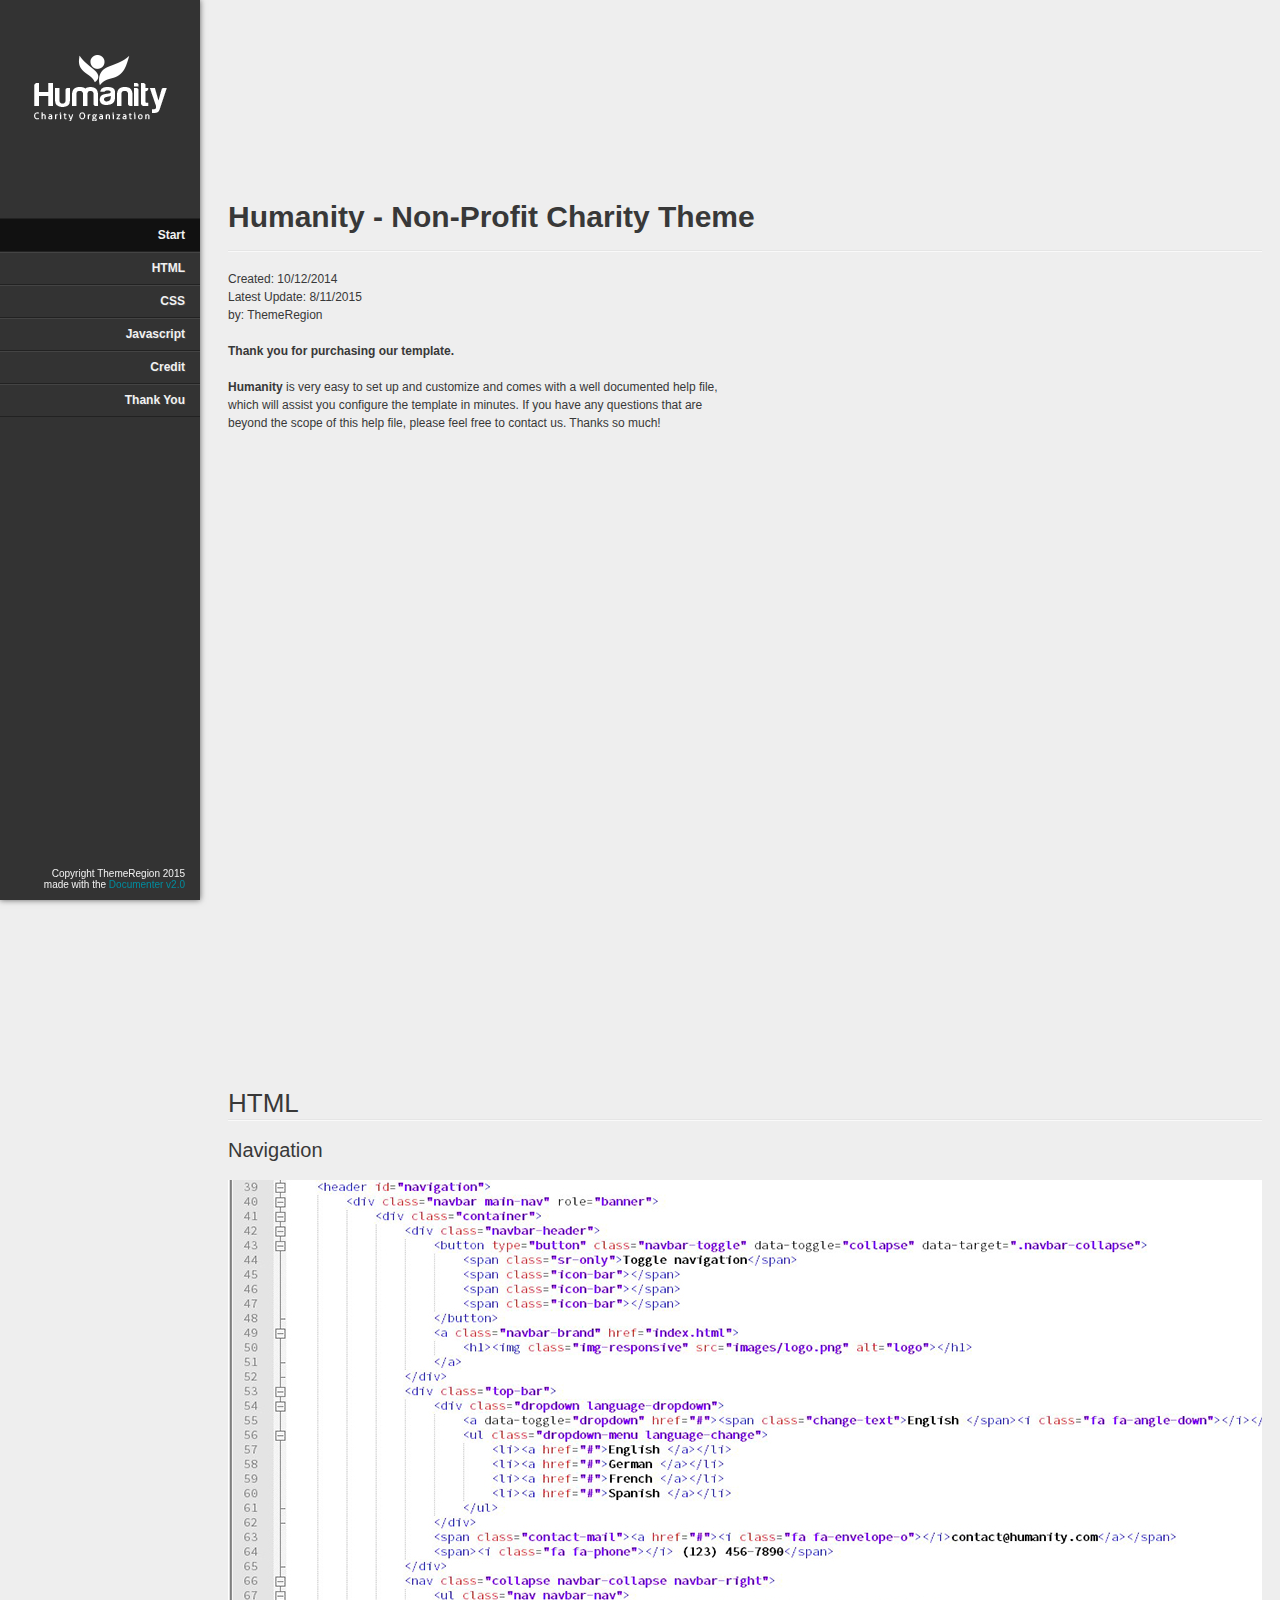
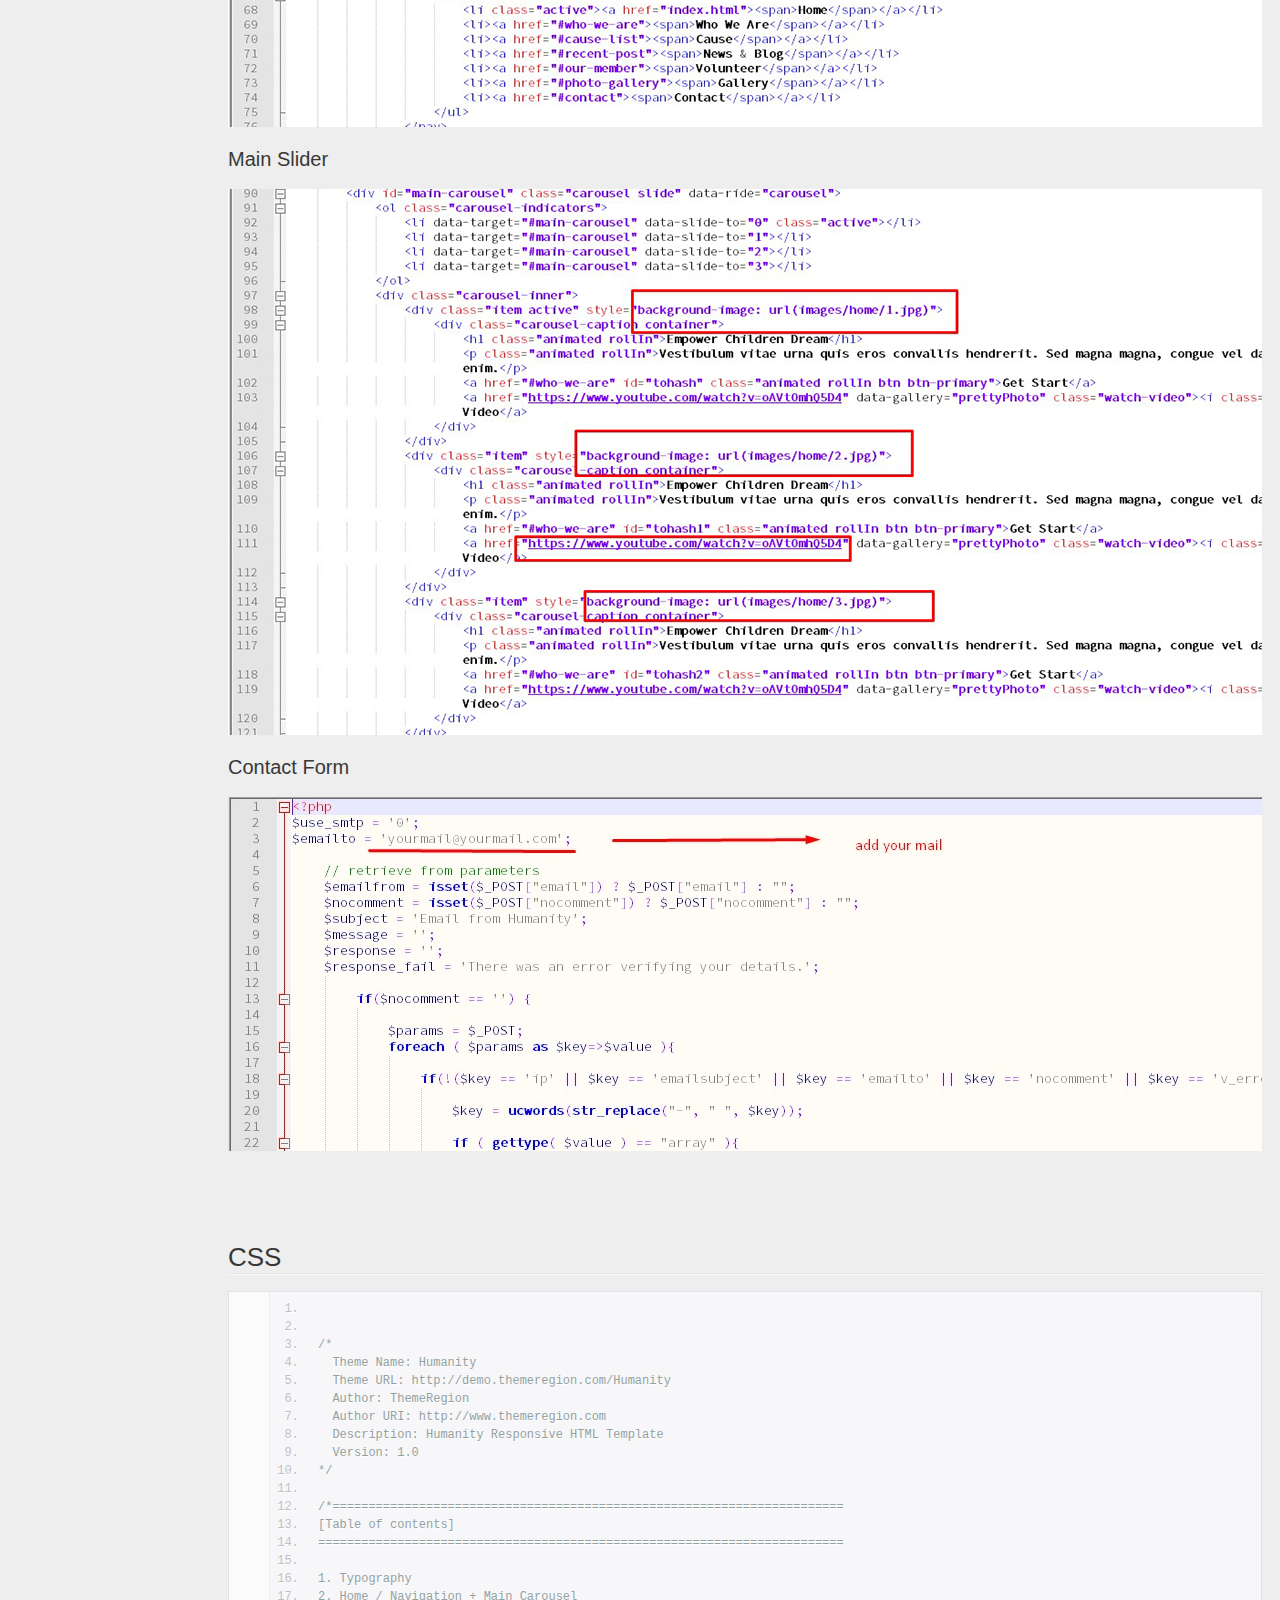
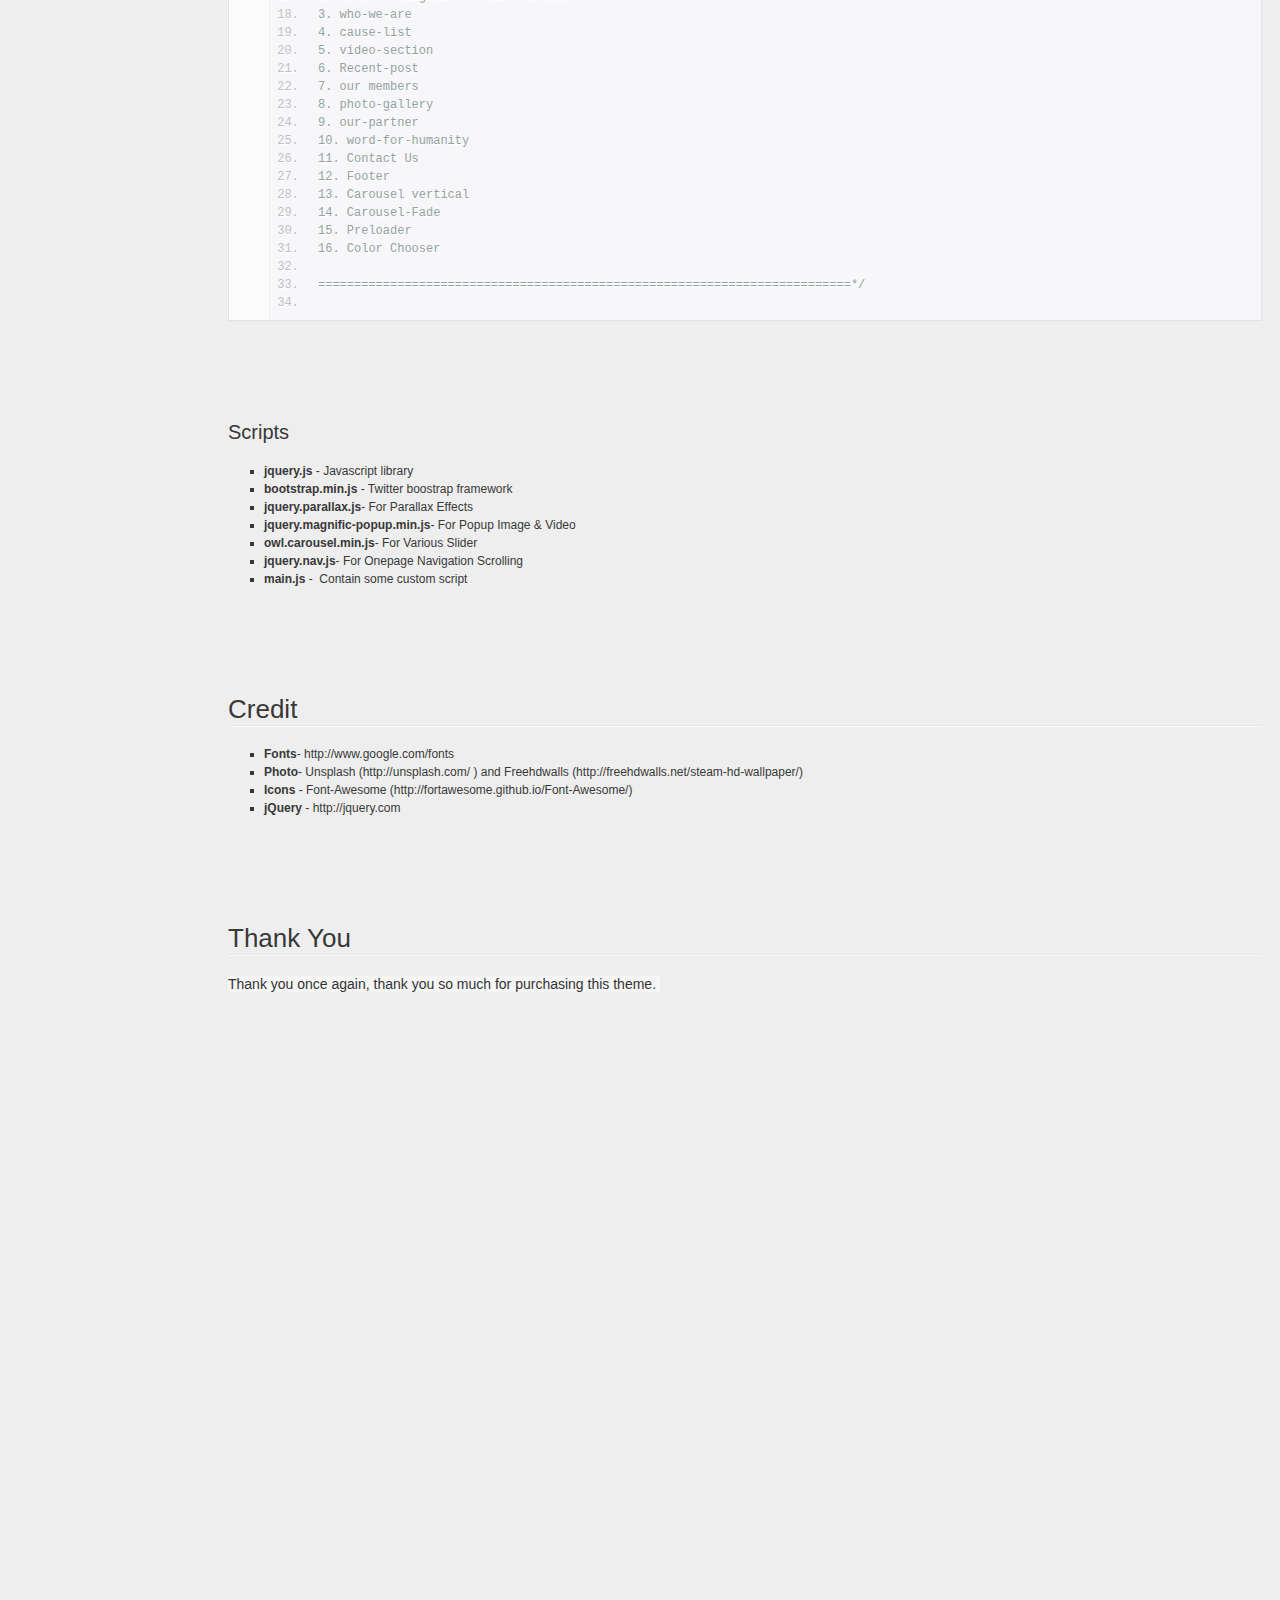
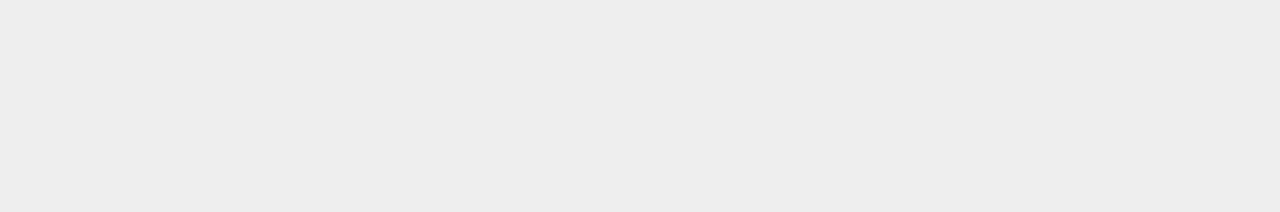
<file: Documentation/index.html>
<!doctype html>  
<!--[if IE 6 ]><html lang="en-us" class="ie6"> <![endif]-->
<!--[if IE 7 ]><html lang="en-us" class="ie7"> <![endif]-->
<!--[if IE 8 ]><html lang="en-us" class="ie8"> <![endif]-->
<!--[if (gt IE 7)|!(IE)]><!-->
<html lang="en-us"><!--<![endif]-->
<head>
	<meta charset="utf-8">
	
	<title>Humanity | Apps Landing HTMl Template</title>
	
	<meta name="description" content="">
	<meta name="author" content="themeregion">
	<meta name="copyright" content="themeregion">
	<meta name="generator" content="Documenter v2.0 http://rxa.li/documenter">
	<meta name="date" content="2015-08-19T00:00:00+01:00">
	
	<link rel="stylesheet" href="assets/css/documenter_style.css" media="all">
	<link rel="stylesheet" href="assets/js/google-code-prettify/prettify.css" media="screen">
	<script src="assets/js/google-code-prettify/prettify.js"></script>

	
	
	<script src="assets/js/jquery.js"></script>
	
	<script src="assets/js/jquery.scrollTo.js"></script>
	<script src="assets/js/jquery.easing.js"></script>
	
	<script>document.createElement('section');var duration='500',easing='swing';</script>
	<script src="assets/js/script.js"></script>
	
	<style>
		html{background-color:#EEEEEE;color:#383838;}
		::-moz-selection{background:#333636;color:#00DFFC;}
		::selection{background:#333636;color:#00DFFC;}
		#documenter_sidebar #documenter_logo{background-image:url();text-align:center;}
		#documenter_logo img {border: 0 none; margin-top: 8%; padding: 15px;display:inline-block;}
		a{color:#008C9E;}
		.btn {
			border-radius:3px;
		}
		.btn-primary {
			  background-image: -moz-linear-gradient(top, #008C9E, #006673);
			  background-image: -ms-linear-gradient(top, #008C9E, #006673);
			  background-image: -webkit-gradient(linear, 0 0, 0 008C9E%, from(#343838), to(#006673));
			  background-image: -webkit-linear-gradient(top, #008C9E, #006673);
			  background-image: -o-linear-gradient(top, #008C9E, #006673);
			  background-image: linear-gradient(top, #008C9E, #006673);
			  filter: progid:DXImageTransform.Microsoft.gradient(startColorstr='#008C9E', endColorstr='#006673', GradientType=0);
			  border-color: #006673 #006673 #bfbfbf;
			  color:#FFFFFF;
		}
		.btn-primary:hover,
		.btn-primary:active,
		.btn-primary.active,
		.btn-primary.disabled,
		.btn-primary[disabled] {
		  border-color: #008C9E #008C9E #bfbfbf;
		  background-color: #006673;
		}
		hr{border-top:1px solid #E5E5E5;border-bottom:1px solid #F9F9F9;}
		#documenter_sidebar, #documenter_sidebar ul a{background-color:#333333;color:#F1F1F1;http://static.revaxarts-themes.com/noise.gif}
		#documenter_sidebar ul a{-webkit-text-shadow:1px 1px 0px #444444;-moz-text-shadow:1px 1px 0px #444444;text-shadow:1px 1px 0px #444444;}
		#documenter_sidebar ul{border-top:1px solid #222222;}
		#documenter_sidebar ul a{border-top:1px solid #444444;border-bottom:1px solid #222222;color:#F1F1F1;}
		#documenter_sidebar ul a:hover{background:#111111;color:#F1F1F1;border-top:1px solid #111111;}
		#documenter_sidebar ul a.current{background:#111111;color:#F1F1F1;border-top:1px solid #111111;}
		#documenter_copyright{display:block !important;visibility:visible !important;}
	</style>
	
</head>
<body class="documenter-project-enter">
	<div id="documenter_sidebar">
		<a href="#documenter_cover" id="documenter_logo">
			<img src="assets/images/logo.png" alt="" />
		</a>
		<ul id="documenter_nav">
			<li><a class="current" href="#documenter_cover">Start</a></li>
			<li><a href="#html" title="HTML">HTML</a></li>
			<li><a href="#css" title="CSS">CSS</a></li>
			<li><a href="#javascript" title="Javascript">Javascript</a></li>
			<li><a href="#credit" title="Credit">Credit</a></li>
			<li><a href="#thank_you" title="Thank You">Thank You</a></li>
		</ul>
		<div id="documenter_copyright">Copyright ThemeRegion 2015<br>
		made with the <a href="http://rxa.li/documenter">Documenter v2.0</a> 
		</div>
	</div>
	<div id="documenter_content">
	<section id="documenter_cover">
	<h1>Humanity - Non-Profit Charity Theme</h1>
	<hr>
	<ul>
	<li>Created: 10/12/2014</li>
	<li>Latest Update: 8/11/2015</li>
	<li>by: ThemeRegion</li>
	
	</ul>
	<p><strong>Thank you for purchasing our template. <br></strong><br><strong>Humanity</strong> is very easy to set up and customize and comes with a well documented help file, which will assist you configure the template in minutes. If you have any questions that are beyond the scope of this help file, please feel free to contact us. Thanks so much!</p>	
	</section>
	
<section id="html">
	<div class="page-header"><h3>HTML</h3><hr class="notop"></div>
	<h4>Navigation</h4>
	<img src="assets/images/navigation.jpg" alt="" />

	<h4>Main Slider</h4>
	<img src="assets/images/slider.jpg" alt="" />

	<h4>Contact Form</h4>
	<img src="assets/images/contact.jpg" alt="" />
</section>


<section id="css">
	<div class="page-header"><h3>CSS</h3><hr class="notop"></div>
<pre class="prettyprint lang-css linenums">	

/*
  Theme Name: Humanity
  Theme URL: http://demo.themeregion.com/Humanity
  Author: ThemeRegion
  Author URI: http://www.themeregion.com
  Description: Humanity Responsive HTML Template
  Version: 1.0
*/

/*=======================================================================
[Table of contents]
=========================================================================

1. Typography
2. Home / Navigation + Main Carousel
3. who-we-are
4. cause-list
5. video-section
6. Recent-post
7. our members
8. photo-gallery
9. our-partner
10. word-for-humanity
11. Contact Us
12. Footer
13. Carousel vertical
14. Carousel-Fade
15. Preloader
16. Color Chooser

==========================================================================*/

</pre>
</section>
<section id="javascript">
	
	
	<h4>Scripts</h4>
<ul>
	<li>
		<strong>jquery.js </strong>- Javascript library</li>
	<li>
		<strong>bootstrap.min.js </strong>- Twitter boostrap framework</li>
	<li>
		<strong>jquery.parallax.js</strong>- For Parallax Effects </li>
	<li>
		<strong>jquery.magnific-popup.min.js</strong>- For Popup Image & Video </li>
	<li>
		<strong>owl.carousel.min.js</strong>- For Various Slider </li>
	<li>
		<strong>jquery.nav.js</strong>- For Onepage Navigation Scrolling </li>
	<li>
		<strong>main.js</strong>&nbsp;- &nbsp;Contain some custom script</li>
</ul>
</section>
<section id="credit">
	<div class="page-header"><h3>Credit</h3><hr class="notop"></div>
	<ul>
	<li>
		<strong>Fonts</strong>- http://www.google.com/fonts</li>
	<li>
		<strong>Photo</strong>- Unsplash (http://unsplash.com/ ) and Freehdwalls (http://freehdwalls.net/steam-hd-wallpaper/)</li>
	<li>
		<strong>Icons </strong>- Font-Awesome (http://fortawesome.github.io/Font-Awesome/)</li>
	<li>
		<strong>jQuery</strong> - http://jquery.com</li>	
</ul>
</section>
<section id="thank_you">
	<div class="page-header"><h3>Thank You</h3><hr class="notop"></div>
<p>
	<span style="color: rgb(51, 51, 51); font-family: 'Helvetica Neue', Helvetica, Arial, sans-serif; font-size: 14px; line-height: 20px; background-color: rgb(245, 245, 245);">Thank you once again, thank you so much for purchasing this theme.&nbsp;</span></p>
</section>

	</div>
</body>
</html>
</file>
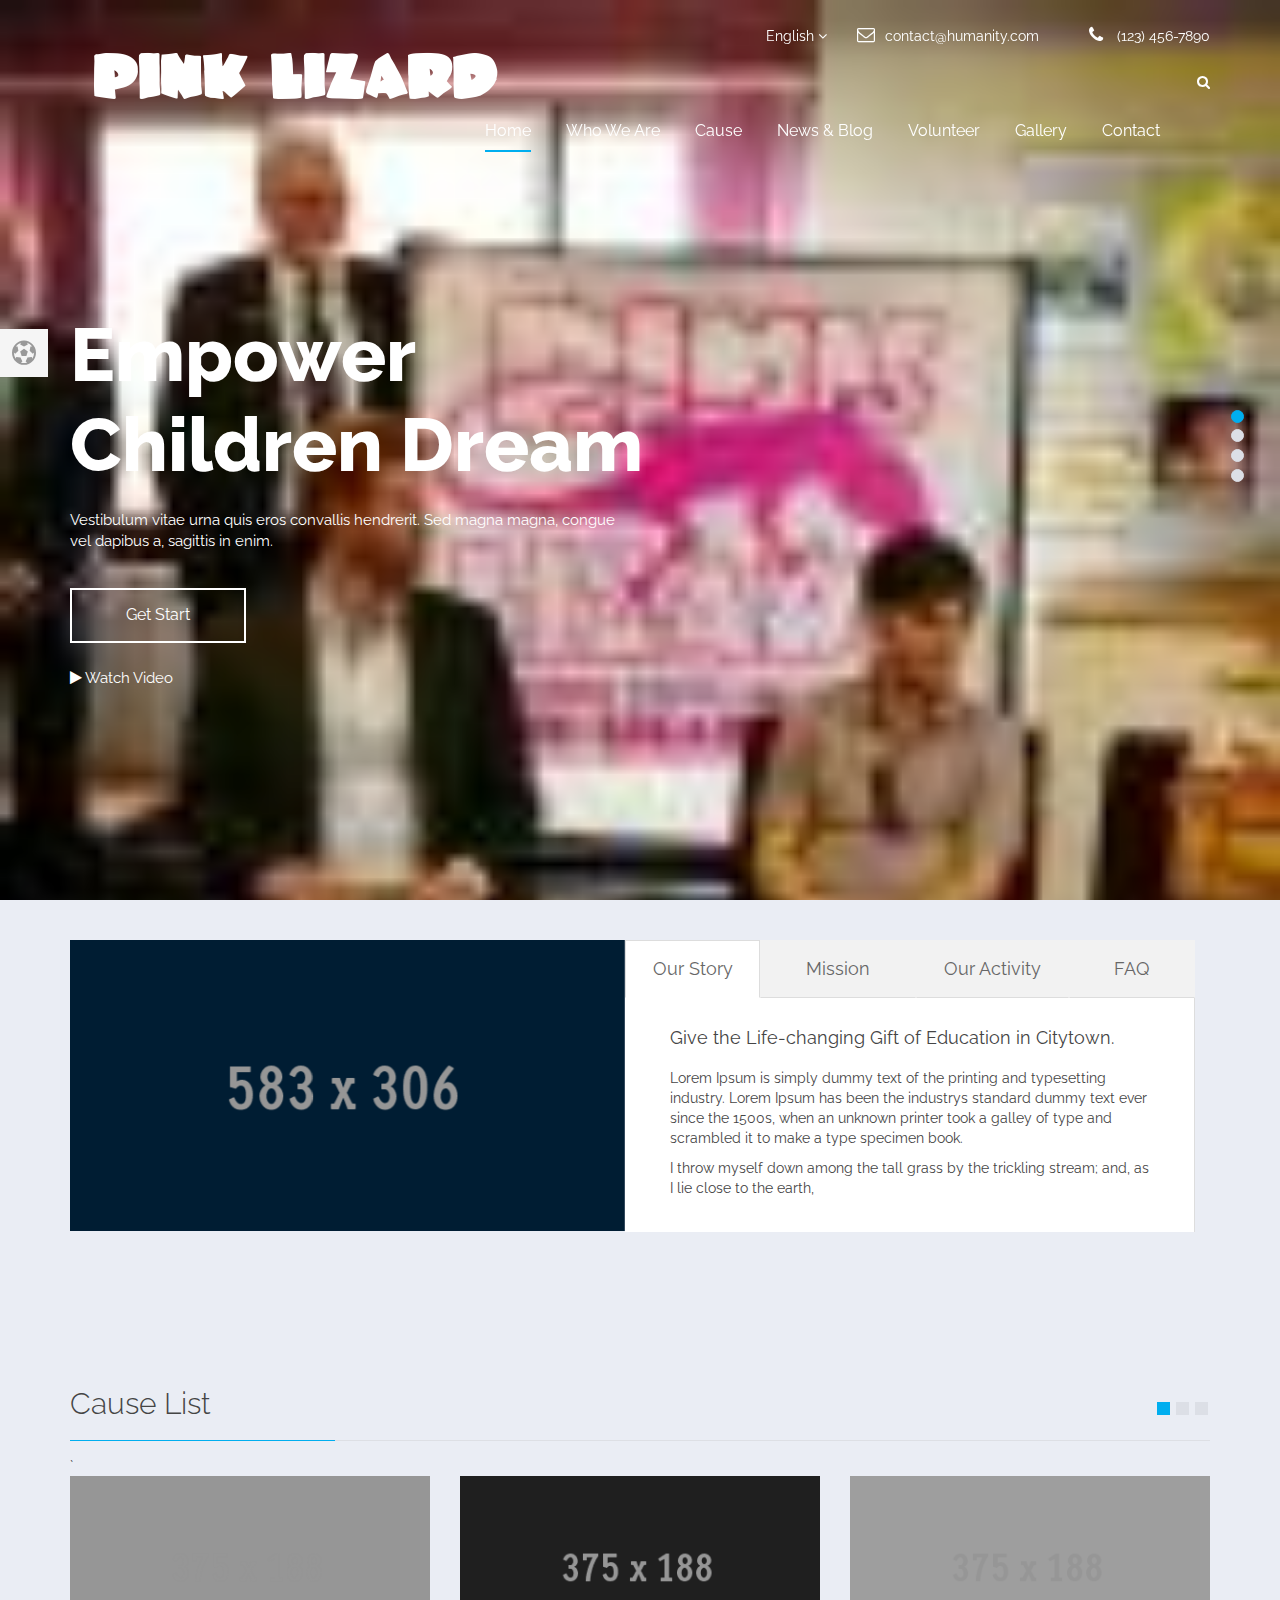
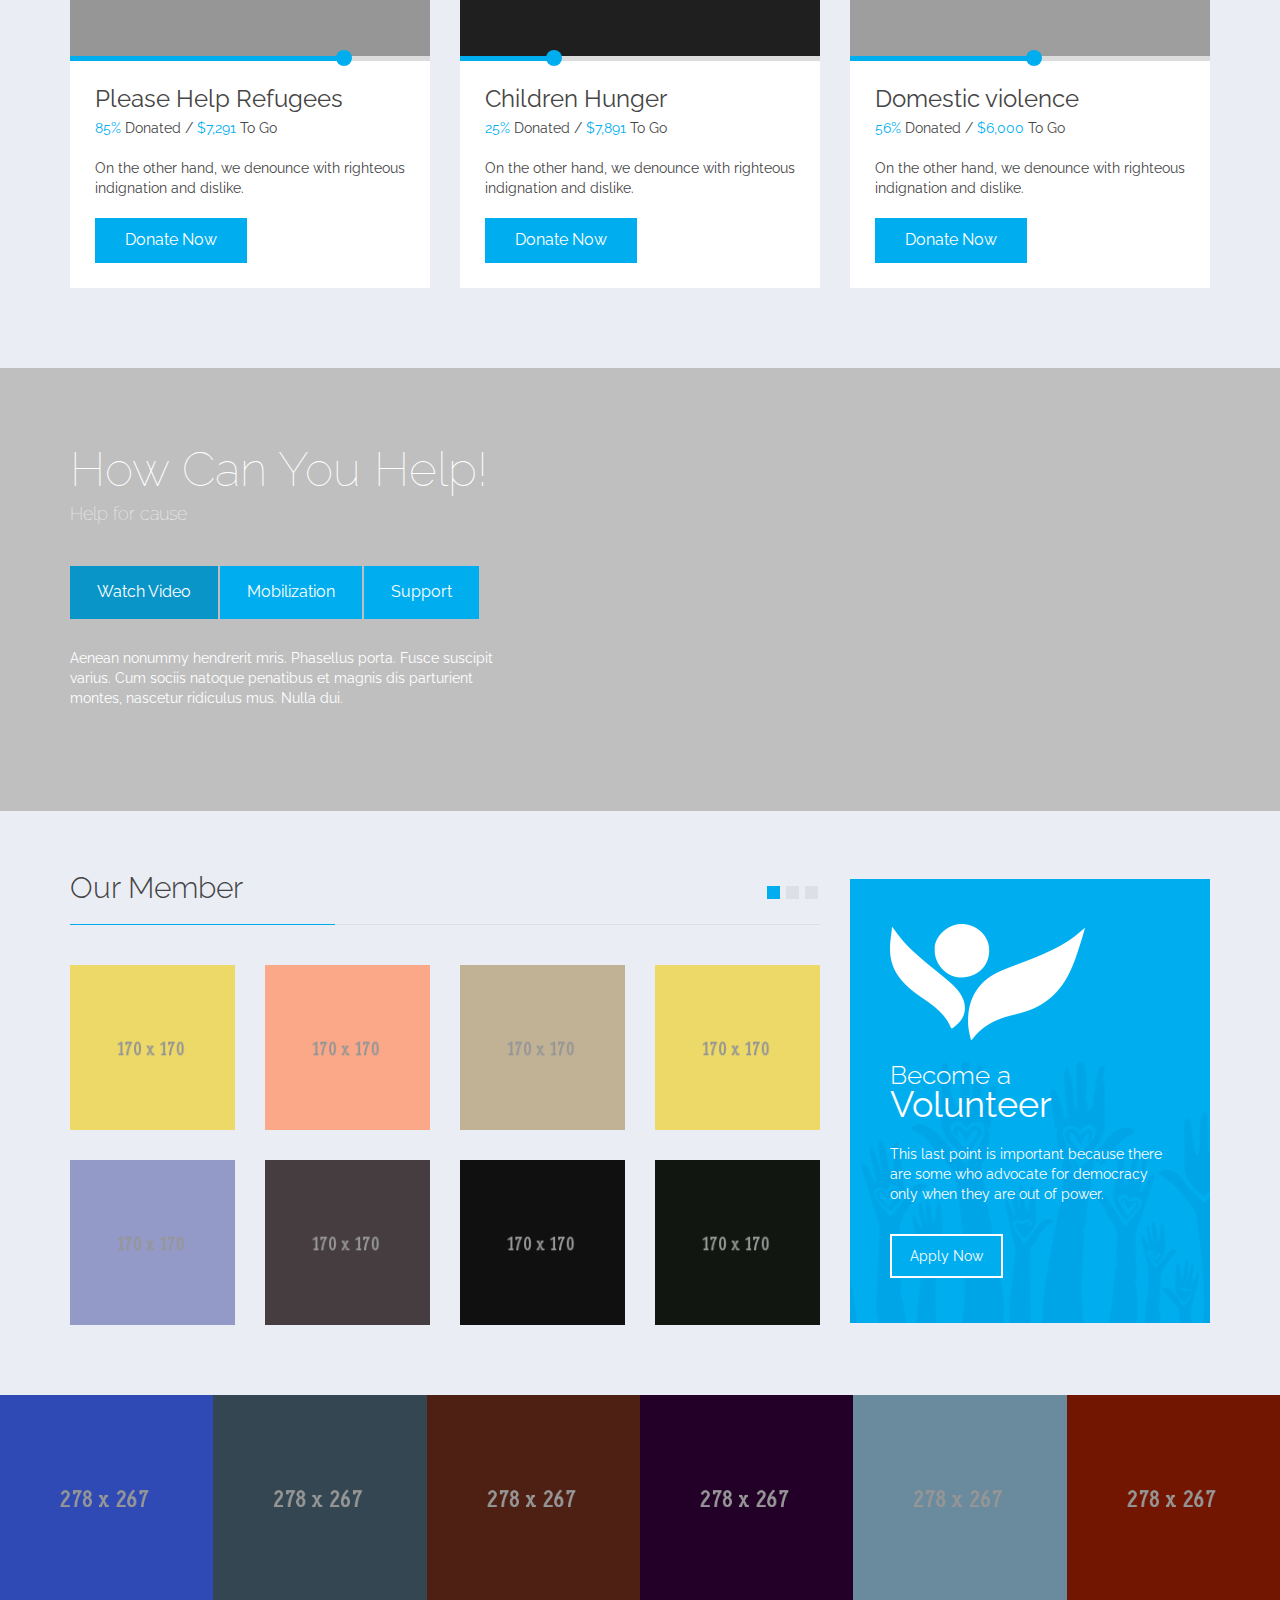
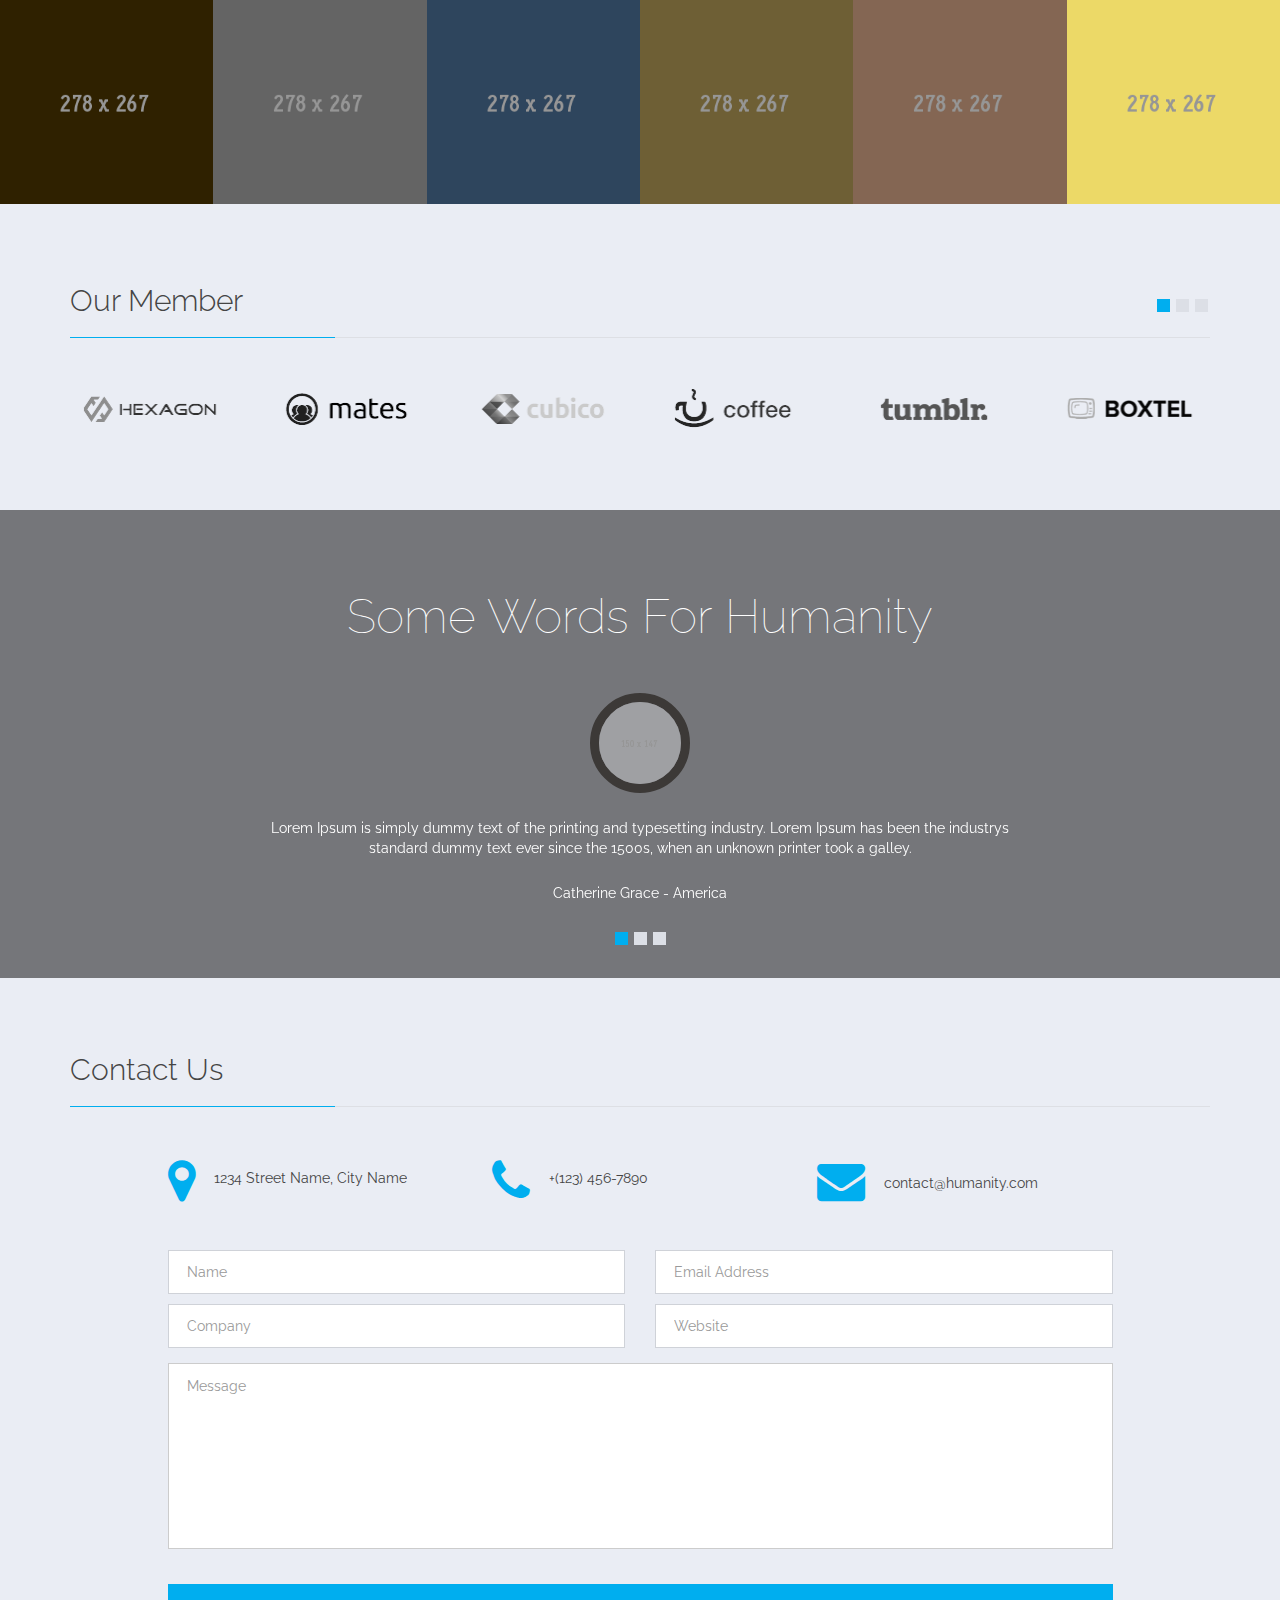
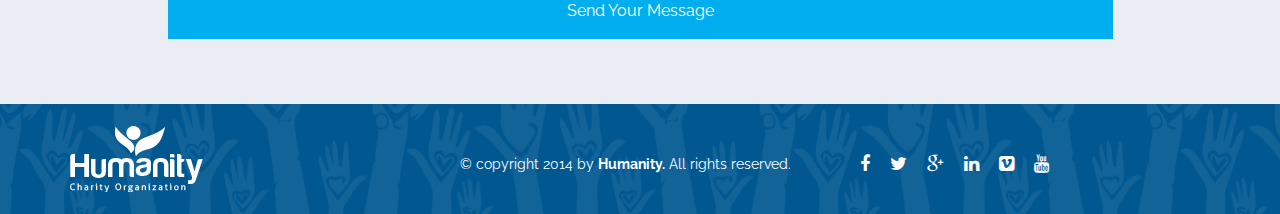
<file: Humanity/index.html>
<!DOCTYPE html>
<html lang="en">
<head>
    <meta charset="utf-8">
    <meta name="viewport" content="width=device-width, initial-scale=1.0">
    <meta name="description" content="">
    <meta name="author" content="">
	<!--title-->
    <title>Humanity | Onepage Responsive HTML Template</title>
	
	<!--CSS-->
    <link href="css/bootstrap.min.css" rel="stylesheet">
    <link href="css/font-awesome.min.css" rel="stylesheet">
	<link href="css/animate.css" rel="stylesheet">	
	<link href="css/prettyPhoto.css" rel="stylesheet">	
	<link href="css/main.css" rel="stylesheet">
	<link id="css-preset" href="css/presets/preset1.css" rel="stylesheet">
	<link href="css/responsive.css" rel="stylesheet">	
	
	<!--Google Fonts-->
	<link href='http://fonts.googleapis.com/css?family=Raleway:400,300,500,700,800,100,600' rel='stylesheet' type='text/css'>
	<link href='http://fonts.googleapis.com/css?family=Roboto:400,900' rel='stylesheet' type='text/css'>
	
    <!--[if lt IE 9]>
	    <script src="js/html5shiv.js"></script>
	    <script src="js/respond.min.js"></script>
    <![endif]-->       
    <link rel="shortcut icon" href="images/ico/favicon.png">
    <link rel="apple-touch-icon-precomposed" sizes="144x144" href="images/ico/apple-touch-icon-144-precomposed.png">
    <link rel="apple-touch-icon-precomposed" sizes="114x114" href="images/ico/apple-touch-icon-114-precomposed.png">
    <link rel="apple-touch-icon-precomposed" sizes="72x72" href="images/ico/apple-touch-icon-72-precomposed.png">
    <link rel="apple-touch-icon-precomposed" href="images/ico/apple-touch-icon-57-precomposed.png">
</head><!--/head-->
<body>
	<!-- Page Loader -->
	<div class="preloader">
        <div id="loaderImage"></div>
    </div>
	<header id="navigation">
        <div class="navbar main-nav" role="banner">
            <div class="container">
                <div class="navbar-header">
                    <button type="button" class="navbar-toggle" data-toggle="collapse" data-target=".navbar-collapse">
                        <span class="sr-only">Toggle navigation</span>
                        <span class="icon-bar"></span>
                        <span class="icon-bar"></span>
                        <span class="icon-bar"></span>
                    </button>
                    <a class="navbar-brand" href="index.html">
                    	<h1><img class="img-responsive" src="images/pinklizard.png" alt="logo"></h1>
                    </a>                    
                </div>	
				<div class="top-bar">	
					<div class="dropdown language-dropdown">						
						<a data-toggle="dropdown" href="#"><span class="change-text">English </span><i class="fa fa-angle-down"></i></a>
						<ul class="dropdown-menu language-change">
							<li><a href="#">English </a></li>
							<li><a href="#">German </a></li>
							<li><a href="#">French </a></li>
							<li><a href="#">Spanish </a></li>
						</ul>								
					</div>
					<span class="contact-mail"><a href="#"><i class="fa fa-envelope-o"></i>contact@humanity.com</a></span>
					<span><i class="fa fa-phone"></i> (123) 456-7890</span>
				</div>
                <nav class="collapse navbar-collapse navbar-right">					
                    <ul class="nav navbar-nav">
                        <li class="active"><a href="index.html"><span>Home</span></a></li> 
						<li><a href="#who-we-are"><span>Who We Are</span></a></li>                        
                        <li><a href="#cause-list"><span>Cause</span></a></li>
						<li><a href="#recent-post"><span>News & Blog</span></a></li>
                        <li><a href="#our-member"><span>Volunteer</span></a></li> 
                        <li><a href="#photo-gallery"><span>Gallery</span></a></li>						
                        <li><a href="#contact"><span>Contact</span></a></li>						
                    </ul>					
                </nav>
                <div class="search">
                    <form role="form">
                        <i class="fa fa-search"></i>
                        <div class="field-toggle">
                            <input type="text" class="search-form" autocomplete="off" placeholder="Search">
                        </div>
                    </form>
                </div>
            </div>
        </div>
    </header><!--/#navigation--> 
	
	<div id="carousel-wrapper">
		<div id="main-carousel" class="carousel slide" data-ride="carousel">
			<ol class="carousel-indicators">
				<li data-target="#main-carousel" data-slide-to="0" class="active"></li>
				<li data-target="#main-carousel" data-slide-to="1"></li>
				<li data-target="#main-carousel" data-slide-to="2"></li>
				<li data-target="#main-carousel" data-slide-to="3"></li>
			</ol>
			<div class="carousel-inner">
				<div class="item active" style="background-image: url(images/home/5.jpg)">
					<div class="carousel-caption container">
						<h1 class="animated rollIn">Empower Children Dream</h1>
						<p class="animated rollIn">Vestibulum vitae urna quis eros convallis hendrerit. Sed magna magna, congue vel dapibus a, sagittis in enim.</p>
						<a href="#who-we-are" id="tohash" class="animated rollIn btn btn-primary">Get Start</a>
						<a href="https://www.youtube.com/watch?v=oAVtOmhQ5D4" data-gallery="prettyPhoto" class="watch-video"><i class="fa fa-play"></i> Watch Video</a>
					</div>					
				</div>
				<div class="item" style="background-image: url(images/home/6.jpg)">
					<div class="carousel-caption container">
						<h1 class="animated rollIn">Empower Children Dream</h1>
						<p class="animated rollIn">Vestibulum vitae urna quis eros convallis hendrerit. Sed magna magna, congue vel dapibus a, sagittis in enim.</p>
						<a href="#who-we-are" id="tohash1" class="animated rollIn btn btn-primary">Get Start</a>
						<a href="https://www.youtube.com/watch?v=oAVtOmhQ5D4" data-gallery="prettyPhoto" class="watch-video"><i class="fa fa-play"></i> Watch Video</a>
					</div>
				</div>
				<div class="item" style="background-image: url(images/home/7.jpg)">
					<div class="carousel-caption container">
						<h1 class="animated rollIn">Empower Children Dream</h1>
						<p class="animated rollIn">Vestibulum vitae urna quis eros convallis hendrerit. Sed magna magna, congue vel dapibus a, sagittis in enim.</p>
						<a href="#who-we-are" id="tohash2" class="animated rollIn btn btn-primary">Get Start</a>
						<a href="https://www.youtube.com/watch?v=oAVtOmhQ5D4" data-gallery="prettyPhoto" class="watch-video"><i class="fa fa-play"></i> Watch Video</a>
					</div>
				</div>
				<div class="item" style="background-image: url(images/home/4.jpg)">
					<div class="carousel-caption container">
						<h1 class="animated rollIn">Empower Children Dream</h1>
						<p class="animated rollIn">Vestibulum vitae urna quis eros convallis hendrerit. Sed magna magna, congue vel dapibus a, sagittis in enim.</p>
						<a href="#who-we-are" id="tohash3" class="animated rollIn btn btn-primary">Get Start</a>
						<a href="https://www.youtube.com/watch?v=oAVtOmhQ5D4" data-gallery="prettyPhoto" class="watch-video"><i class="fa fa-play"></i> Watch Video</a>
					</div>
				</div>
			</div>	
		</div> <!--/#main-carousel--> 
    </div><!--/#carousel-wrapper--> 
	
	<div id="who-we-are">
		<div class="container">
            <br>
            <br>
			<div class="our-details-tab padding-bottom">
				<div class="row">
					<div class="col-sm-12 col-md-6">
						<div id="about-carousel" class="carousel slide carousel-fade" data-ride="carousel">
							<div class="carousel-inner">
								<div class="item active">
									<img class="img-responsive" src="images/about/p1.jpg" alt="" />
								</div>
								<div class="item">
									<img class="img-responsive" src="images/about/p2.jpg" alt="" />
								</div>
								<div class="item">
									<img class="img-responsive" src="images/about/p3.jpg" alt="" />
								</div>
							</div>
						</div><!--/#about-carousel--> 
					</div>
					<div class="col-sm-12 col-md-6 tab-section">
						<!-- Nav tabs -->
						<ul class="nav nav-tabs nav-justified" role="tablist">
							<li class="active"><a href="#story" role="tab" data-toggle="tab">Our Story</a></li>
							<li><a href="#mission" role="tab" data-toggle="tab">Mission</a></li>
							<li><a href="#activity" role="tab" data-toggle="tab">Our Activity</a></li>
							<li><a href="#faq" role="tab" data-toggle="tab">FAQ</a></li>
						</ul>
						<!-- Tab panes -->
						<div class="tab-content">
							<div class="tab-pane fade in active" id="story">
								<h4>Give the Life-changing Gift of Education in Citytown.</h4>
								<p>Lorem Ipsum is simply dummy text of the printing and typesetting industry. Lorem Ipsum has been the industrys standard dummy text ever since the 1500s, when an unknown printer took a galley of type and scrambled it to make a type specimen book.</p> <p>I throw myself down among the tall grass by the trickling stream; and, as I lie close to the earth,</p>
							</div>
							<div class="tab-pane fade " id="mission">								
								<p>Lorem Ipsum is simply dummy text of the printing and typesetting industry. Lorem Ipsum has been the industrys standard dummy text ever since the 1500s, when an unknown printer took a galley of type and scrambled it to make a type specimen book.</p>
								<p>Lorem Ipsum is simply dummy text of the printing and typesetting industry. Lorem Ipsum has been the industrys standard dummy text ever since the 1500s, when an unknown printer took a galley of type and scrambled it to make a type specimen book.</p>
							</div>
							<div class="tab-pane fade " id="activity">								
								<p>Lorem Ipsum is simply dummy text of the printing and typesetting industry. Lorem Ipsum has been the industrys standard dummy text ever since the 1500s, when an unknown printer took a galley of type and scrambled it to make a type specimen book.</p> <p>I throw myself down among the tall grass by the trickling stream; and, as I lie close to the earth,</p>
							</div>
							<div class="tab-pane fade " id="faq">
								<h4>Frequently asked questions -</h4>
								<ul>
									<li>Q: Lorem Ipsum is simply dummy text ?</li>
									<li>Ans: Lorem Ipsum is simply dummy text of the printing</li>
									<li>Q: When an unknown printer took ?</li>
									<li>Ans: Lorem Ipsum is simply dummy text of the printing and typesetting.</li>
									<li>Q: I lie close to the earth ?</li>									
									<li>Ans: Lorem Ipsum is simply dummy text. </li>
								</ul>
							</div>
						</div>
					</div>
				</div>
			</div>
		</div>
	</div><!--/#who-we-are--> 
	
	<div id="cause-list" class="padding-bottom">
		<div class="container">	
			<div class="section-title">
				<h1>Cause List</h1>				
			</div>
			<div id="cause-list-carousel" class="carousel slide" data-ride="carousel">
`				<ol class="carousel-indicators">
					<li data-target="#cause-list-carousel" data-slide-to="0" class="active"></li>
					<li data-target="#cause-list-carousel" data-slide-to="1"></li>
					<li data-target="#cause-list-carousel" data-slide-to="2"></li>
				</ol>			
				<div class="carousel-inner">
					<div class="item active">
						<div class="row">
							<div class="col-sm-4">
								<div class="list-image border-one">
									<img class="img-responsive" src="images/cause-list/1.jpg" alt="" />
								</div>
								<div class="list-info">
									<h2>Please Help Refugees</h2>
									<p><span>85%</span> Donated / <span>$7,291</span> To Go</p>
									<p>On the other hand, we denounce with righteous indignation and dislike.</p>
									<a href="#" class="btn btn-primary">Donate Now</a>
								</div>								
							</div>
							<div class="col-sm-4">
								<div class="list-image border-two">
									<img class="img-responsive" src="images/cause-list/2.jpg" alt="" />
								</div>
								<div class="list-info">
									<h2>Children Hunger</h2>
									<p><span>25%</span> Donated / <span>$7,891</span> To Go</p>
									<p>On the other hand, we denounce with righteous indignation and dislike.</p>
									<a href="#" class="btn btn-primary">Donate Now</a>
								</div>								
							</div>
							<div class="col-sm-4">
								<div class="list-image border-three">
									<img class="img-responsive" src="images/cause-list/3.jpg" alt="" />
								</div>
								<div class="list-info">
									<h2>Domestic violence</h2>
									<p><span>56%</span> Donated / <span>$6,000</span> To Go</p>
									<p>On the other hand, we denounce with righteous indignation and dislike.</p>
									<a href="#" class="btn btn-primary">Donate Now</a>
								</div>								
							</div>
						</div>
					</div>
					<div class="item">
						<div class="row">
							<div class="col-sm-4">
								<div class="list-image border-one">
									<img class="img-responsive" src="images/cause-list/1.jpg" alt="" />
								</div>
								<div class="list-info">
									<h2>Please Help Refugees</h2>
									<p><span>85%</span> Donated / <span>$7,291</span> To Go</p>
									<p>On the other hand, we denounce with righteous indignation and dislike.</p>
									<a href="#" class="btn btn-primary">Donate Now</a>
								</div>								
							</div>
							<div class="col-sm-4">
								<div class="list-image border-two">
									<img class="img-responsive" src="images/cause-list/2.jpg" alt="" />
								</div>
								<div class="list-info">
									<h2>Children Hunger</h2>
									<p><span>25%</span> Donated / <span>$7,891</span> To Go</p>
									<p>On the other hand, we denounce with righteous indignation and dislike.</p>
									<a href="#" class="btn btn-primary">Donate Now</a>
								</div>								
							</div>
							<div class="col-sm-4">
								<div class="list-image border-three">
									<img class="img-responsive" src="images/cause-list/3.jpg" alt="" />
								</div>
								<div class="list-info">
									<h2>Domestic violence</h2>
									<p><span>56%</span> Donated / <span>$6,000</span> To Go</p>
									<p>On the other hand, we denounce with righteous indignation and dislike.</p>
									<a href="#" class="btn btn-primary">Donate Now</a>
								</div>								
							</div>
						</div>
					</div>
					<div class="item">
						<div class="row">
							<div class="col-sm-4">
								<div class="list-image border-one">
									<img class="img-responsive" src="images/cause-list/1.jpg" alt="" />
								</div>
								<div class="list-info">
									<h2>Please Help Refugees</h2>
									<p><span>85%</span> Donated / <span>$7,291</span> To Go</p>
									<p>On the other hand, we denounce with righteous indignation and dislike.</p>
									<a href="#" class="btn btn-primary">Donate Now</a>
								</div>								
							</div>
							<div class="col-sm-4">
								<div class="list-image border-two">
									<img class="img-responsive" src="images/cause-list/2.jpg" alt="" />
								</div>
								<div class="list-info">
									<h2>Children Hunger</h2>
									<p><span>25%</span> Donated / <span>$7,891</span> To Go</p>
									<p>On the other hand, we denounce with righteous indignation and dislike.</p>
									<a href="#" class="btn btn-primary">Donate Now</a>
								</div>								
							</div>
							<div class="col-sm-4">
								<div class="list-image border-three">
									<img class="img-responsive" src="images/cause-list/3.jpg" alt="" />
								</div>
								<div class="list-info">
									<h2>Domestic violence</h2>
									<p><span>56%</span> Donated / <span>$6,000</span> To Go</p>
									<p>On the other hand, we denounce with righteous indignation and dislike.</p>
									<a href="#" class="btn btn-primary">Donate Now</a>
								</div>								
							</div>
						</div>
					</div>
				</div>
			</div>
		</div>
	</div><!--/#cause-list--> 
	
	<div id="video-section" class="parallax-section">
		<div class="container">
			<div class="row">
				<div class="col-sm-6">
					<h1>How Can You Help!</h1>
					<p class="lead">Help for cause</p>
					<!-- Nav tabs -->
					<ul class="nav nav-tabs" role="tablist">
						<li class="active"><a href="#video" class="btn btn-primary" role="tab" data-toggle="tab">Watch Video</a></li>
						<li><a href="#mobilization" class="btn btn-primary" role="tab" data-toggle="tab">Mobilization</a></li>
						<li><a href="#support" class="btn btn-primary" role="tab" data-toggle="tab">Support</a></li>
					</ul>					
					<p>Aenean nonummy hendrerit mris. Phasellus porta. Fusce suscipit varius. Cum sociis natoque penatibus et magnis dis parturient montes, nascetur ridiculus mus. Nulla dui.</p>
				</div>
				<div class="col-sm-6">
					<!-- Tab panes -->
					<div class="tab-content">
						<div class="tab-pane fade in active" id="video">
							<div class="embed-responsive embed-responsive-4by3">
								<iframe class="embed-responsive-item" src="http://player.vimeo.com/video/29805267"></iframe>						
							</div>
						</div>
						<div class="tab-pane fade" id="mobilization">
							<img class="img-responsive" src="images/mobilization.jpg" alt="" />
						</div>
						<div class="tab-pane fade" id="support">
							<h1>How we support for refugees</h1>
							<p>Lorem ipsum dolor sit amet, consectetuer adipiscing elit, sed diam nonummy nibh euismod tincidunt ut laoreet dolore magna aliquam erat volutpat. Ut wisi enim ad minim veniam.</p>
							<ul>
								<li><a href="#"><i class="fa fa-angle-right"></i> Phasellus porta</a></li>
								<li><a href="#"><i class="fa fa-angle-right"></i> Fusce suscipit varius.</a></li>
								<li><a href="#"><i class="fa fa-angle-right"></i> Cum sociis natoque penatibus</a></li>
								<li><a href="#"><i class="fa fa-angle-right"></i> Nascetur ridiculus mus.</a></li>
								<li><a href="#"><i class="fa fa-angle-right"></i> Typi non habent claritatem</a></li>
								<li><a href="#"><i class="fa fa-angle-right"></i> Mirum est notare quam</a></li>
								<li><a href="#"><i class="fa fa-angle-right"></i> Eodem modo typi</a></li>
							</ul>
						</div>
					</div>
				</div>
			</div>
		</div>
	</div><!--/#video-section--> 
	
	<div id="our-member" class="padding-top-two padding-bottom-two">
		<div class="container">
			<div class="row">
				<div class="col-sm-8">
					<div class="section-title">
						<h1>Our Member</h1>
					</div>
					<div id="member-carousel" class="carousel slide" data-ride="carousel">
						<ol class="carousel-indicators">
							<li data-target="#member-carousel" data-slide-to="0" class="active"></li>
							<li data-target="#member-carousel" data-slide-to="1"></li>
							<li data-target="#member-carousel" data-slide-to="2"></li>
						</ol>
						<div class="carousel-inner">
							<div class="item active">
								<div class="row">
									<div class="col-sm-4 col-md-3">
										<div class="single-member">
											<div class="member-image">
												<img class="img-responsive" src="images/member/member1.jpg" alt="" />
												<div class="member-info">
													<p class="lead">Jim Tobalt</p>
													<p>Campaign Coordinator</p>
													<ul>
														<li><a href="#"><i class="fa fa-facebook"></i></a></li>
														<li><a href="#"><i class="fa fa-twitter"></i></a></li>
														<li><a href="#"><i class="fa fa-google-plus"></i></a></li>
														<li><a href="#"><i class="fa fa-linkedin"></i></a></li>
													</ul>
												</div>
											</div>
										</div>
									</div>
									<div class="col-sm-4 col-md-3">
										<div class="single-member">
											<div class="member-image">
												<img class="img-responsive" src="images/member/member2.jpg" alt="" />
												<div class="member-info">
													<p class="lead">Jim Tobalt</p>
													<p>Campaign Coordinator</p>
													<ul>
														<li><a href="#"><i class="fa fa-facebook"></i></a></li>
														<li><a href="#"><i class="fa fa-twitter"></i></a></li>
														<li><a href="#"><i class="fa fa-google-plus"></i></a></li>
														<li><a href="#"><i class="fa fa-linkedin"></i></a></li>
													</ul>
												</div>
											</div>
										</div>
									</div>
									<div class="col-sm-4 col-md-3">
										<div class="single-member">
											<div class="member-image">
												<img class="img-responsive" src="images/member/member3.jpg" alt="" />
												<div class="member-info">
													<p class="lead">Jim Tobalt</p>
													<p>Campaign Coordinator</p>
													<ul>
														<li><a href="#"><i class="fa fa-facebook"></i></a></li>
														<li><a href="#"><i class="fa fa-twitter"></i></a></li>
														<li><a href="#"><i class="fa fa-google-plus"></i></a></li>
														<li><a href="#"><i class="fa fa-linkedin"></i></a></li>
													</ul>
												</div>
											</div>
										</div>
									</div>
									<div class="col-sm-4 col-md-3">
										<div class="single-member">
											<div class="member-image">
												<img class="img-responsive" src="images/member/member1.jpg" alt="" />
												<div class="member-info">
													<p class="lead">Jim Tobalt</p>
													<p>Campaign Coordinator</p>
													<ul>
														<li><a href="#"><i class="fa fa-facebook"></i></a></li>
														<li><a href="#"><i class="fa fa-twitter"></i></a></li>
														<li><a href="#"><i class="fa fa-google-plus"></i></a></li>
														<li><a href="#"><i class="fa fa-linkedin"></i></a></li>
													</ul>
												</div>
											</div>
										</div>
									</div>
									<div class="col-sm-4 col-md-3">
										<div class="single-member">
											<div class="member-image">
												<img class="img-responsive" src="images/member/member4.jpg" alt="" />
												<div class="member-info">
													<p class="lead">Jim Tobalt</p>
													<p>Campaign Coordinator</p>
													<ul>
														<li><a href="#"><i class="fa fa-facebook"></i></a></li>
														<li><a href="#"><i class="fa fa-twitter"></i></a></li>
														<li><a href="#"><i class="fa fa-google-plus"></i></a></li>
														<li><a href="#"><i class="fa fa-linkedin"></i></a></li>
													</ul>
												</div>
											</div>
										</div>
									</div>
									<div class="col-sm-4 col-md-3">
										<div class="single-member">
											<div class="member-image">
												<img class="img-responsive" src="images/member/member5.jpg" alt="" />
												<div class="member-info">
													<p class="lead">Jim Tobalt</p>
													<p>Campaign Coordinator</p>
													<ul>
														<li><a href="#"><i class="fa fa-facebook"></i></a></li>
														<li><a href="#"><i class="fa fa-twitter"></i></a></li>
														<li><a href="#"><i class="fa fa-google-plus"></i></a></li>
														<li><a href="#"><i class="fa fa-linkedin"></i></a></li>
													</ul>
												</div>
											</div>
										</div>
									</div>
									<div class="col-sm-4 col-md-3">
										<div class="single-member">
											<div class="member-image">
												<img class="img-responsive" src="images/member/member6.jpg" alt="" />
												<div class="member-info">
													<p class="lead">Jim Tobalt</p>
													<p>Campaign Coordinator</p>
													<ul>
														<li><a href="#"><i class="fa fa-facebook"></i></a></li>
														<li><a href="#"><i class="fa fa-twitter"></i></a></li>
														<li><a href="#"><i class="fa fa-google-plus"></i></a></li>
														<li><a href="#"><i class="fa fa-linkedin"></i></a></li>
													</ul>
												</div>
											</div>
										</div>
									</div>
									<div class="col-sm-4 col-md-3">
										<div class="single-member">
											<div class="member-image">
												<img class="img-responsive" src="images/member/member7.jpg" alt="" />
												<div class="member-info">
													<p class="lead">Jim Tobalt</p>
													<p>Campaign Coordinator</p>
													<ul>
														<li><a href="#"><i class="fa fa-facebook"></i></a></li>
														<li><a href="#"><i class="fa fa-twitter"></i></a></li>
														<li><a href="#"><i class="fa fa-google-plus"></i></a></li>
														<li><a href="#"><i class="fa fa-linkedin"></i></a></li>
													</ul>
												</div>
											</div>
										</div>
									</div>
								</div>
							</div><!--/.item -->
							<div class="item">
								<div class="row">
									<div class="col-sm-4 col-md-3">
										<div class="single-member">
											<div class="member-image">
												<img class="img-responsive" src="images/member/member1.jpg" alt="" />
												<div class="member-info">
													<p class="lead">Jim Tobalt</p>
													<p>Campaign Coordinator</p>
													<ul>
														<li><a href="#"><i class="fa fa-facebook"></i></a></li>
														<li><a href="#"><i class="fa fa-twitter"></i></a></li>
														<li><a href="#"><i class="fa fa-google-plus"></i></a></li>
														<li><a href="#"><i class="fa fa-linkedin"></i></a></li>
													</ul>
												</div>
											</div>
										</div>
									</div>
									<div class="col-sm-4 col-md-3">
										<div class="single-member">
											<div class="member-image">
												<img class="img-responsive" src="images/member/member2.jpg" alt="" />
												<div class="member-info">
													<p class="lead">Jim Tobalt</p>
													<p>Campaign Coordinator</p>
													<ul>
														<li><a href="#"><i class="fa fa-facebook"></i></a></li>
														<li><a href="#"><i class="fa fa-twitter"></i></a></li>
														<li><a href="#"><i class="fa fa-google-plus"></i></a></li>
														<li><a href="#"><i class="fa fa-linkedin"></i></a></li>
													</ul>
												</div>
											</div>
										</div>
									</div>
									<div class="col-sm-4 col-md-3">
										<div class="single-member">
											<div class="member-image">
												<img class="img-responsive" src="images/member/member3.jpg" alt="" />
												<div class="member-info">
													<p class="lead">Jim Tobalt</p>
													<p>Campaign Coordinator</p>
													<ul>
														<li><a href="#"><i class="fa fa-facebook"></i></a></li>
														<li><a href="#"><i class="fa fa-twitter"></i></a></li>
														<li><a href="#"><i class="fa fa-google-plus"></i></a></li>
														<li><a href="#"><i class="fa fa-linkedin"></i></a></li>
													</ul>
												</div>
											</div>
										</div>
									</div>
									<div class="col-sm-4 col-md-3">
										<div class="single-member">
											<div class="member-image">
												<img class="img-responsive" src="images/member/member4.jpg" alt="" />
												<div class="member-info">
													<p class="lead">Jim Tobalt</p>
													<p>Campaign Coordinator</p>
													<ul>
														<li><a href="#"><i class="fa fa-facebook"></i></a></li>
														<li><a href="#"><i class="fa fa-twitter"></i></a></li>
														<li><a href="#"><i class="fa fa-google-plus"></i></a></li>
														<li><a href="#"><i class="fa fa-linkedin"></i></a></li>
													</ul>
												</div>
											</div>
										</div>
									</div>
									<div class="col-sm-4 col-md-3">
										<div class="single-member">
											<div class="member-image">
												<img class="img-responsive" src="images/member/member4.jpg" alt="" />
												<div class="member-info">
													<p class="lead">Jim Tobalt</p>
													<p>Campaign Coordinator</p>
													<ul>
														<li><a href="#"><i class="fa fa-facebook"></i></a></li>
														<li><a href="#"><i class="fa fa-twitter"></i></a></li>
														<li><a href="#"><i class="fa fa-google-plus"></i></a></li>
														<li><a href="#"><i class="fa fa-linkedin"></i></a></li>
													</ul>
												</div>
											</div>
										</div>
									</div>
									<div class="col-sm-4 col-md-3">
										<div class="single-member">
											<div class="member-image">
												<img class="img-responsive" src="images/member/member6.jpg" alt="" />
												<div class="member-info">
													<p class="lead">Jim Tobalt</p>
													<p>Campaign Coordinator</p>
													<ul>
														<li><a href="#"><i class="fa fa-facebook"></i></a></li>
														<li><a href="#"><i class="fa fa-twitter"></i></a></li>
														<li><a href="#"><i class="fa fa-google-plus"></i></a></li>
														<li><a href="#"><i class="fa fa-linkedin"></i></a></li>
													</ul>
												</div>
											</div>
										</div>
									</div>
									<div class="col-sm-4 col-md-3">
										<div class="single-member">
											<div class="member-image">
												<img class="img-responsive" src="images/member/member7.jpg" alt="" />
												<div class="member-info">
													<p class="lead">Jim Tobalt</p>
													<p>Campaign Coordinator</p>
													<ul>
														<li><a href="#"><i class="fa fa-facebook"></i></a></li>
														<li><a href="#"><i class="fa fa-twitter"></i></a></li>
														<li><a href="#"><i class="fa fa-google-plus"></i></a></li>
														<li><a href="#"><i class="fa fa-linkedin"></i></a></li>
													</ul>
												</div>
											</div>
										</div>
									</div>
									<div class="col-sm-4 col-md-3">
										<div class="single-member">
											<div class="member-image">
												<img class="img-responsive" src="images/member/member1.jpg" alt="" />
												<div class="member-info">
													<p class="lead">Jim Tobalt</p>
													<p>Campaign Coordinator</p>
													<ul>
														<li><a href="#"><i class="fa fa-facebook"></i></a></li>
														<li><a href="#"><i class="fa fa-twitter"></i></a></li>
														<li><a href="#"><i class="fa fa-google-plus"></i></a></li>
														<li><a href="#"><i class="fa fa-linkedin"></i></a></li>
													</ul>
												</div>
											</div>
										</div>
									</div>
								</div>
							</div><!--/.item -->
							<div class="item">
								<div class="row">
									<div class="col-sm-4 col-md-3">
										<div class="single-member">
											<div class="member-image">
												<img class="img-responsive" src="images/member/member1.jpg" alt="" />
												<div class="member-info">
													<p class="lead">Jim Tobalt</p>
													<p>Campaign Coordinator</p>
													<ul>
														<li><a href="#"><i class="fa fa-facebook"></i></a></li>
														<li><a href="#"><i class="fa fa-twitter"></i></a></li>
														<li><a href="#"><i class="fa fa-google-plus"></i></a></li>
														<li><a href="#"><i class="fa fa-linkedin"></i></a></li>
													</ul>
												</div>
											</div>
										</div>
									</div>
									<div class="col-sm-4 col-md-3">
										<div class="single-member">
											<div class="member-image">
												<img class="img-responsive" src="images/member/member7.jpg" alt="" />
												<div class="member-info">
													<p class="lead">Jim Tobalt</p>
													<p>Campaign Coordinator</p>
													<ul>
														<li><a href="#"><i class="fa fa-facebook"></i></a></li>
														<li><a href="#"><i class="fa fa-twitter"></i></a></li>
														<li><a href="#"><i class="fa fa-google-plus"></i></a></li>
														<li><a href="#"><i class="fa fa-linkedin"></i></a></li>
													</ul>
												</div>
											</div>
										</div>
									</div>
									<div class="col-sm-4 col-md-3">
										<div class="single-member">
											<div class="member-image">
												<img class="img-responsive" src="images/member/member2.jpg" alt="" />
												<div class="member-info">
													<p class="lead">Jim Tobalt</p>
													<p>Campaign Coordinator</p>
													<ul>
														<li><a href="#"><i class="fa fa-facebook"></i></a></li>
														<li><a href="#"><i class="fa fa-twitter"></i></a></li>
														<li><a href="#"><i class="fa fa-google-plus"></i></a></li>
														<li><a href="#"><i class="fa fa-linkedin"></i></a></li>
													</ul>
												</div>
											</div>
										</div>
									</div>
									<div class="col-sm-4 col-md-3">
										<div class="single-member">
											<div class="member-image">
												<img class="img-responsive" src="images/member/member3.jpg" alt="" />
												<div class="member-info">
													<p class="lead">Jim Tobalt</p>
													<p>Campaign Coordinator</p>
													<ul>
														<li><a href="#"><i class="fa fa-facebook"></i></a></li>
														<li><a href="#"><i class="fa fa-twitter"></i></a></li>
														<li><a href="#"><i class="fa fa-google-plus"></i></a></li>
														<li><a href="#"><i class="fa fa-linkedin"></i></a></li>
													</ul>
												</div>
											</div>
										</div>
									</div>
									<div class="col-sm-4 col-md-3">
										<div class="single-member">
											<div class="member-image">
												<img class="img-responsive" src="images/member/member4.jpg" alt="" />
												<div class="member-info">
													<p class="lead">Jim Tobalt</p>
													<p>Campaign Coordinator</p>
													<ul>
														<li><a href="#"><i class="fa fa-facebook"></i></a></li>
														<li><a href="#"><i class="fa fa-twitter"></i></a></li>
														<li><a href="#"><i class="fa fa-google-plus"></i></a></li>
														<li><a href="#"><i class="fa fa-linkedin"></i></a></li>
													</ul>
												</div>
											</div>
										</div>
									</div>
									<div class="col-sm-4 col-md-3">
										<div class="single-member">
											<div class="member-image">
												<img class="img-responsive" src="images/member/member5.jpg" alt="" />
												<div class="member-info">
													<p class="lead">Jim Tobalt</p>
													<p>Campaign Coordinator</p>
													<ul>
														<li><a href="#"><i class="fa fa-facebook"></i></a></li>
														<li><a href="#"><i class="fa fa-twitter"></i></a></li>
														<li><a href="#"><i class="fa fa-google-plus"></i></a></li>
														<li><a href="#"><i class="fa fa-linkedin"></i></a></li>
													</ul>
												</div>
											</div>
										</div>
									</div>
									<div class="col-sm-4 col-md-3">
										<div class="single-member">
											<div class="member-image">
												<img class="img-responsive" src="images/member/member6.jpg" alt="" />
												<div class="member-info">
													<p class="lead">Jim Tobalt</p>
													<p>Campaign Coordinator</p>
													<ul>
														<li><a href="#"><i class="fa fa-facebook"></i></a></li>
														<li><a href="#"><i class="fa fa-twitter"></i></a></li>
														<li><a href="#"><i class="fa fa-google-plus"></i></a></li>
														<li><a href="#"><i class="fa fa-linkedin"></i></a></li>
													</ul>
												</div>
											</div>
										</div>
									</div>
									<div class="col-sm-4 col-md-3">
										<div class="single-member">
											<div class="member-image">
												<img class="img-responsive" src="images/member/member1.jpg" alt="" />
												<div class="member-info">
													<p class="lead">Jim Tobalt</p>
													<p>Campaign Coordinator</p>
													<ul>
														<li><a href="#"><i class="fa fa-facebook"></i></a></li>
														<li><a href="#"><i class="fa fa-twitter"></i></a></li>
														<li><a href="#"><i class="fa fa-google-plus"></i></a></li>
														<li><a href="#"><i class="fa fa-linkedin"></i></a></li>
													</ul>
												</div>
											</div>
										</div>
									</div>
								</div>
							</div><!--/.item -->
						</div>
					</div>
				</div>
				<div class="col-sm-4">
					<div class="become-volunteer">
						<img class="img-responsive" src="images/logo-icon.png" alt="" />
						<h1><span>Become a</span>Volunteer</h1>
						<p>This last point is important because there are some who advocate for democracy only when they are out of power.</p>
						<a href="#" class="btn btn-default">Apply Now</a>
					</div>
				</div>
			</div>
		</div>
	</div><!--/#our-member--> 
	
	<div id="photo-gallery" class="padding-bottom-two">
		<div class="container-fluid">
			<div class="row">
				<div class="col-sm-3 col-md-2">
					<div class="single-photo">
						<div class="gallery-content">
							<img class="img-responsive" src="images/gallery/1.jpg" alt="" />
							<div class="photo-info">							
								<a href="images/gallery/full/1.jpg" data-gallery="prettyPhoto"><i class="fa fa-camera"></i></a>
								<h4>Education For Child</h4>
								<span>Wasim Ahmed</span>
							</div>
						</div>
					</div>
				</div>
				<div class="col-sm-3 col-md-2">
					<div class="single-photo">
						<div class="gallery-content">
							<img class="img-responsive" src="images/gallery/2.jpg" alt="" />
							<div class="photo-info">							
								<a href="images/gallery/full/1.jpg" data-gallery="prettyPhoto"><i class="fa fa-camera"></i></a>
								<h4>Education For Child</h4>
								<span>Wasim Ahmed</span>
							</div>
						</div>
					</div>
				</div>
				<div class="col-sm-3 col-md-2">
					<div class="single-photo">
						<div class="gallery-content">
							<img class="img-responsive" src="images/gallery/3.jpg" alt="" />
							<div class="photo-info">							
								<a href="images/gallery/full/1.jpg" data-gallery="prettyPhoto"><i class="fa fa-camera"></i></a>
								<h4>Education For Child</h4>
								<span>Wasim Ahmed</span>
							</div>
						</div>
					</div>
				</div>
				<div class="col-sm-3 col-md-2">
					<div class="single-photo">
						<div class="gallery-content">
							<img class="img-responsive" src="images/gallery/4.jpg" alt="" />
							<div class="photo-info">							
								<a href="images/gallery/full/1.jpg" data-gallery="prettyPhoto"><i class="fa fa-camera"></i></a>
								<h4>Education For Child</h4>
								<span>Wasim Ahmed</span>
							</div>
						</div>
					</div>
				</div>
				<div class="col-sm-3 col-md-2">
					<div class="single-photo">
						<div class="gallery-content">
							<img class="img-responsive" src="images/gallery/5.jpg" alt="" />
							<div class="photo-info">							
								<a href="images/gallery/full/1.jpg" data-gallery="prettyPhoto"><i class="fa fa-camera"></i></a>
								<h4>Education For Child</h4>
								<span>Wasim Ahmed</span>
							</div>
						</div>
					</div>
				</div>
				<div class="col-sm-3 col-md-2">
					<div class="single-photo">
						<div class="gallery-content">
							<img class="img-responsive" src="images/gallery/6.jpg" alt="" />
							<div class="photo-info">							
								<a href="images/gallery/full/1.jpg" data-gallery="prettyPhoto"><i class="fa fa-camera"></i></a>
								<h4>Education For Child</h4>
								<span>Wasim Ahmed</span>
							</div>
						</div>
					</div>
				</div>
				<div class="col-sm-3 col-md-2">
					<div class="single-photo">
						<div class="gallery-content">
							<img class="img-responsive" src="images/gallery/7.jpg" alt="" />
							<div class="photo-info">							
								<a href="images/gallery/full/1.jpg" data-gallery="prettyPhoto"><i class="fa fa-camera"></i></a>
								<h4>Education For Child</h4>
								<span>Wasim Ahmed</span>
							</div>
						</div>
					</div>
				</div>
				<div class="col-sm-3 col-md-2">
					<div class="single-photo">
						<div class="gallery-content">
							<img class="img-responsive" src="images/gallery/8.jpg" alt="" />
							<div class="photo-info">							
								<a href="images/gallery/full/1.jpg" data-gallery="prettyPhoto"><i class="fa fa-camera"></i></a>
								<h4>Education For Child</h4>
								<span>Wasim Ahmed</span>
							</div>
						</div>
					</div>
				</div>
				<div class="col-sm-3 col-md-2">
					<div class="single-photo">
						<div class="gallery-content">
							<img class="img-responsive" src="images/gallery/9.jpg" alt="" />
							<div class="photo-info">							
								<a href="images/gallery/full/1.jpg" data-gallery="prettyPhoto"><i class="fa fa-camera"></i></a>
								<h4>Education For Child</h4>
								<span>Wasim Ahmed</span>
							</div>
						</div>
					</div>
				</div>
				<div class="col-sm-3 col-md-2">
					<div class="single-photo">
						<div class="gallery-content">
							<img class="img-responsive" src="images/gallery/10.jpg" alt="" />
							<div class="photo-info">							
								<a href="images/gallery/full/1.jpg" data-gallery="prettyPhoto"><i class="fa fa-camera"></i></a>
								<h4>Education For Child</h4>
								<span>Wasim Ahmed</span>
							</div>
						</div>
					</div>
				</div>
				<div class="col-sm-3 col-md-2">
					<div class="single-photo">
						<div class="gallery-content">
							<img class="img-responsive" src="images/gallery/11.jpg" alt="" />
							<div class="photo-info">							
								<a href="images/gallery/full/1.jpg" data-gallery="prettyPhoto"><i class="fa fa-camera"></i></a>
								<h4>Education For Child</h4>
								<span>Wasim Ahmed</span>
							</div>
						</div>
					</div>
				</div>
				<div class="col-sm-3 col-md-2">
					<div class="single-photo">
						<div class="gallery-content">
							<img class="img-responsive" src="images/gallery/12.jpg" alt="" />
							<div class="photo-info">							
								<a href="images/gallery/full/1.jpg" data-gallery="prettyPhoto"><i class="fa fa-camera"></i></a>
								<h4>Education For Child</h4>
								<span>Wasim Ahmed</span>
							</div>
						</div>
					</div>
				</div>
			</div>
		</div>
	</div><!--/#Photo-Gallery--> 
	
	<div id="our-partner" class="padding-bottom">
		<div class="container">
			<div class="section-title">
				<h1>Our Member</h1>
			</div>
			<div id="partner-carousel" class="carousel slide" data-ride="carousel">
				<ol class="carousel-indicators">
					<li data-target="#partner-carousel" data-slide-to="0" class="active"></li>
					<li data-target="#partner-carousel" data-slide-to="1"></li>
					<li data-target="#partner-carousel" data-slide-to="2"></li>
				</ol>
				<div class="carousel-inner">
					<div class="item active">
						<div class="row">
							<div class="col-sm-2">
								<img class="img-responsive" src="images/partner/1.png" alt="" />
							</div>
							<div class="col-sm-2">
								<img class="img-responsive" src="images/partner/2.png" alt="" />
							</div>
							<div class="col-sm-2">
								<img class="img-responsive" src="images/partner/3.png" alt="" />
							</div>
							<div class="col-sm-2">
								<img class="img-responsive" src="images/partner/4.png" alt="" />
							</div>
							<div class="col-sm-2">
								<img class="img-responsive" src="images/partner/5.png" alt="" />
							</div>
							<div class="col-sm-2">
								<img class="img-responsive" src="images/partner/6.png" alt="" />
							</div>
						</div>
					</div>
					<div class="item">
						<div class="row">
							<div class="col-sm-2">
								<img class="img-responsive" src="images/partner/1.png" alt="" />
							</div>
							<div class="col-sm-2">
								<img class="img-responsive" src="images/partner/2.png" alt="" />
							</div>
							<div class="col-sm-2">
								<img class="img-responsive" src="images/partner/3.png" alt="" />
							</div>
							<div class="col-sm-2">
								<img class="img-responsive" src="images/partner/4.png" alt="" />
							</div>
							<div class="col-sm-2">
								<img class="img-responsive" src="images/partner/5.png" alt="" />
							</div>
							<div class="col-sm-2">
								<img class="img-responsive" src="images/partner/6.png" alt="" />
							</div>
						</div>
					</div>
					<div class="item">
						<div class="row">
							<div class="col-sm-2">
								<img class="img-responsive" src="images/partner/1.png" alt="" />
							</div>
							<div class="col-sm-2">
								<img class="img-responsive" src="images/partner/2.png" alt="" />
							</div>
							<div class="col-sm-2">
								<img class="img-responsive" src="images/partner/3.png" alt="" />
							</div>
							<div class="col-sm-2">
								<img class="img-responsive" src="images/partner/4.png" alt="" />
							</div>
							<div class="col-sm-2">
								<img class="img-responsive" src="images/partner/5.png" alt="" />
							</div>
							<div class="col-sm-2">
								<img class="img-responsive" src="images/partner/6.png" alt="" />
							</div>
						</div>
					</div>
				</div>
			</div>
		</div>
	</div><!--/#our-partner--> 
	
	<div id="word-for-humanity" class="padding-top parallax-section">
		<div class="container">
			<div class="row">
				<div class="col-sm-8 col-sm-offset-2 text-center">
					<h1>Some Words For Humanity</h1>
					<div id="humanity-carousel" class="carousel slide" data-ride="carousel">
						<div class="carousel-inner">
							<div class="item active">
								<img class="img-responsive img-circle" src="images/partner/partner1.png" alt="" />
								<p>Lorem Ipsum is simply dummy text of the printing and typesetting industry. Lorem Ipsum has been the industrys standard dummy text ever since the 1500s, when an unknown printer took a galley.</p>
								<p class="word-author">Catherine Grace - America</p>
							</div>
							<div class="item">
								<img class="img-responsive img-circle" src="images/partner/partner2.png" alt="" />
								<p>Lorem Ipsum is simply dummy text of the printing and typesetting industry. Lorem Ipsum has been the industrys standard dummy text ever since the 1500s, when an unknown printer took a galley.</p>
								<p class="word-author">Catherine Grace - America</p>
							</div>
							<div class="item">
								<img class="img-responsive img-circle" src="images/partner/partner3.png" alt="" />
								<p>Lorem Ipsum is simply dummy text of the printing and typesetting industry. Lorem Ipsum has been the industrys standard dummy text ever since the 1500s, when an unknown printer took a galley.</p>
								<p class="word-author">Catherine Grace - America</p>
							</div>
						</div>
						<ol class="carousel-indicators">
							<li data-target="#humanity-carousel" data-slide-to="0" class="active"></li>
							<li data-target="#humanity-carousel" data-slide-to="1"></li>
							<li data-target="#humanity-carousel" data-slide-to="2"></li>
						</ol>
					</div>
				</div>
			</div>
		</div>
	</div><!--/#word-for-humanity-->

	<div id="contact">
		<div class="container">
			<div class="section-title">
				<h1>Contact Us</h1>
			</div>
			<div class="row">
				<div class="col-sm-10 col-sm-offset-1">
					<div class="row contact-details">
						<div class="col-sm-4">
							<span><i class="fa fa-map-marker"></i></span>
							<p class="contact-info">1234 Street Name, City Name</p>
						</div>
						<div class="col-sm-4">
							<span><i class="fa fa-phone"></i></span>
							<p class="contact-info">+(123) 456-7890 </p>
						</div>
						<div class="col-sm-4">
							<span><i class="fa fa-envelope"></i></span>
							<a class="contact-info" href="#">contact@humanity.com</a>
						</div>
					</div>
					<div class="contact-form">
						<form id="contact-form" class="contact-form" name="contact-form" method="post" action="send-mail.php">
							<div class="row">
								<div class="form-group col-sm-6">
									<input type="text" name="name" class="form-control" required="required" placeholder="Name">
									<input type="text" name="company" class="form-control" placeholder="Company">
								</div>
								<div class="form-group col-sm-6">
									<input type="email" name="email" class="form-control" required="required" placeholder="Email Address">
									<input type="email" name="website" class="form-control" required="required" placeholder="Website">
								</div>
								<div class="form-group col-sm-12">
									<textarea name="message" id="message" required="required" class="form-control" rows="8" placeholder="Message"></textarea>
								</div> 
							</div>				                                   
							<div class="form-group">
								<button type="submit" class="btn btn-primary">Send Your Message</button>
							</div>
						</form>	
					</div>
				</div>
			</div>
		</div>
	</div><!--/#Contact--> 
	
	<footer id="footer">
		<div class="container">
			<div class="row">
				<div class="col-sm-4">
					<a href="index.html"><img class="img-responsive" src="images/logo.png" alt="" /></a>
				</div>
				<div class="col-sm-4">
					<div class="copyright-text">
						<p>&copy; copyright 2014 by <a href="#"> Humanity.</a> All rights reserved.</p>
					</div>					
				</div>
				<div class="col-sm-4">
					<div class="footer-socials">
						<ul>
							<li><a href="#"><i class="fa fa-facebook"></i></a></li>
							<li><a href="#"><i class="fa fa-twitter"></i></a></li>
							<li><a href="#"><i class="fa fa-google-plus"></i></a></li>
							<li><a href="#"><i class="fa fa-linkedin"></i></a></li>
							<li><a href="#"><i class="fa fa-vimeo-square"></i></a></li>
							<li><a href="#"><i class="fa fa-youtube"></i></a></li>
						</ul>
					</div>
				</div>
			</div>
		</div>
	</footer><!--/#footer--> 
	
	<!--/Preset Style Chooser--> 
	<div class="style-chooser">
		<div class="style-chooser-inner">
			<a href="#" class="toggler"><i class="fa fa-futbol-o fa-spin"></i></a>
			<h4>Presets Color</h4>
			<ul class="clearfix">
				<li class="preset1 active" data-preset="1"><a href="#" data-color="preset1"></a></li>
				<li class="preset2" data-preset="2"><a href="#" data-color="preset2"></a></li>
				<li class="preset3" data-preset="3"><a href="#" data-color="preset3"></a></li>        
				<li class="preset4" data-preset="4"><a href="#" data-color="preset4"></a></li>
				<li class="preset5" data-preset="5"><a href="#" data-color="preset5"></a></li>
				<li class="preset6" data-preset="6"><a href="#" data-color="preset6"></a></li>
				<li class="preset7" data-preset="7"><a href="#" data-color="preset7"></a></li>
				<li class="preset8" data-preset="8"><a href="#" data-color="preset8"></a></li>
			</ul>
		</div>
    </div>
	<!--/End:Preset Style Chooser-->
	
	<!--/#scripts--> 
    <script type="text/javascript" src="js/jquery.js"></script>
    <script type="text/javascript" src="js/bootstrap.min.js"></script>	
	<script type="text/javascript" src="js/jquery.prettyPhoto.js"></script>
	<script type="text/javascript" src="js/jquery.parallax.js"></script>
	<script type="text/javascript" src="js/smoothscroll.js"></script>
	<script type="text/javascript" src="js/jquery.nav.js"></script>
	<script type="text/javascript" src="js/canvas.js"></script>
	<script type="text/javascript" src="js/preloader_canvas.js"></script>
    <script type="text/javascript" src="js/main.js"></script> 
</body>
</html>
</file>
<file: Documentation/assets/css/documenter_style.css>
/*!
 * Documenter 2.0
 * http://rxa.li/documenter
 *
 * Copyright 2011, Xaver Birsak
 * http://revaxarts.com
 *
 */
html,body,div,span,applet,object,iframe,h1,h2,h3,h4,h5,h6,p,blockquote,a,abbr,acronym,address,big,cite,code,del,dfn,em,font,img,ins,kbd,q,s,samp,small,strike,strong,sub,sup,tt,var,dl,dt,dd,ol,ul,li,fieldset,form,label,legend,table,caption,tbody,tfoot,thead,tr,th,td{
	margin:0;
	padding:0;
	border:0;
	outline:0;
	font-weight:inherit;
	font-style:inherit;
	font-size:100%;
	font-family:inherit;
	vertical-align:baseline;
}
html { 
	font-size:101%;
	font-family:Arial,verdana,arial,sans-serif;
	font-size:12px;
	-webkit-text-size-adjust:none;
	color:#6F6F6F;
	background-color:#efefef;
}
body{
	min-height:100%;
	height:auto;
	width:100%;
}
footer, header, section {
	display:block;
}
a{ color:#6F6F6F; text-decoration:none; cursor:pointer; }
a:hover { text-decoration:underline }
p, ul, ol{
	margin:18px 0;
	line-height:1.5em;
}
li{
	list-style:none;
}
li.placeholder{
	height:70px;
	width:100%;
	font-size:16px;
}
hr { 
	display:block;
	height:0px;
	line-height:0px;
	border:0;
	border-top:1px solid #ddd;
	border-bottom:1px solid #aaa;
	margin:16px 0;
	padding:0;
	clear:both;
	float:none;
}
hr.notop{
	margin-top:0;
}
strong{
	font-weight:700;
}
#documenter_buttons{
	position:absolute;
	right:10px;
	margin-top:-30px;
}
.btn{
	cursor:pointer;
	width:auto;
	padding:7px 7px 8px;
	border-radius:3px;
	border:1px solid #ccc;
}
.btn:hover{
	border:1px solid #B1B4B0;
	box-shadow:0px 2px 2px rgba(0,0,0,0.1);
	-moz-box-shadow:0px 2px 2px rgba(0,0,0,0.1);
	-webkit-box-shadow:0px 2px 2px rgba(0,0,0,0.1);
	text-decoration:none;
}
.btn:active{
	border:1px solid #B1B4B0;
	box-shadow:inset 0px 2px 2px rgba(0,0,0,0.1);
	-moz-box-shadow:inset 0px 2px 2px rgba(0,0,0,0.1);
	-webkit-box-shadow:inset 0px 2px 2px rgba(0,0,0,0.1);
	background-color:#eee;
}

#documenter_content{
	position:absolute;
	right:18px;
	left:218px;
	padding-left:10px;
	padding-bottom:800px;
	min-height:100%;
	height:auto;
	z-index:1;
}
#documenter_sidebar{
	-moz-box-shadow:0 0 6px rgba(3,3,3,0.6);
	-webkit-box-shadow:0 0 6px rgba(3,3,3,0.6);
	box-shadow:0 0 6px rgba(3,3,3,0.6);
	position:fixed;
	left:0;
	width:200px;
	height:100%;
	min-height:100%;
	z-index:100;
}
#documenter_sidebar a{
	position:relative;
	z-index:100;
}
img{
	border:0;
}
#documenter_copyright{
	position:absolute;
	bottom:10px;
	font-size:10px;
	right:15px;
	width:200px;
	text-align:right;
	z-index:1
}
noscript{
	display:block;
	position:absolute;
	top:238px;
	margin:0 auto;
	width:800px;
	bottom:0;
	z-index:20;
}
noscript p{
	width:800px;
	font-size:20px;
	padding-top:20px;
	margin:0 auto;
	color:#4D4D4D;
}
.small{
	font-size:10px;
	letter-spacing:0;
}

/*----------------------------------------------------------------------*/
/* Sidebar
/*----------------------------------------------------------------------*/

#documenter_sidebar #documenter_logo{
	display:block;
	height:30%;
	max-height:200px;
	min-height:70px;
	width:200px;
	background-position:center center;
	background-repeat:no-repeat;
}
#documenter_sidebar ul{
	font-size:12px;
	font-weight:700;
	min-height:150px;
	height:75%;
	overflow:auto;
}

#documenter_sidebar ul li{
	text-align:right;
	padding:0;
}
#documenter_sidebar ul a{
	display:block;
	border-top:1px solid #ddd;
	border-bottom:1px solid #aaa;
	padding:6px 15px 7px 0;
	text-align:right;
}
#documenter_sidebar ul a:hover,#documenter_sidebar ul a.current{
	-webkit-text-shadow:none;
	-moz-text-shadow:none;
	text-shadow:none;
	text-decoration:none;
}
#documenter_sidebar ul li ul{
	border-top:0;
	font-size:10px;
	min-height:10px;
	height:auto;
	overflow:auto;
	margin:0;
	display:none;
}
#documenter_sidebar ul li ul li a{
	display:block;
	padding:4px 15px 5px 0;
	text-align:right;
}

/*----------------------------------------------------------------------*/
/* Content
/*----------------------------------------------------------------------*/

#documenter_cover{
	position:relative;
	height:800px;
	padding-top:200px !important;
}
#documenter_cover li{
	list-style:none !important;
	margin-left:0 !important;
}
#documenter_cover p{
	width:500px;
}
#documenter_content section{
	padding-top:70px;
}
#documenter_content h1{
	font-size:30px;
	font-weight:700;
}
#documenter_content h2{
	font-size:20px;
	margin-bottom:18px;
	font-weight:100;
}
#documenter_content h3{
	font-size:26px;
	margin:18px 0 0;
	font-weight:100;
}
#documenter_content h4{
	font-size:20px;
	margin:18px 0;
	font-weight:100;
}
#documenter_content h5{
	font-size:16px;
	margin:18px 0;
	font-weight:100;
}
#documenter_content h6{
	font-size:14px;
	margin:18px 0;
	font-weight:100;
}
#documenter_content p{
	margin:18px 0;
}
#documenter_content ol li{
	list-style:decimal;
	margin-left:36px;
}
#documenter_content ul li{
	list-style:square;
	margin-left:36px;
}
#documenter_content dl{
}
#documenter_content dl dt{
	padding-top:12px;
	font-weight:700;
	font-size:14px;
}
#documenter_content dl dd{
	padding-top:3px;
	margin-left:18px;
}
#documenter_content table{
	border-collapse:collapse;
}
#documenter_content table th{
	font-weight:700;
}
#documenter_content table th, #documenter_content table td{
	padding:3px;
	text-align:left;
}
#documenter_content code{
	font-family:"Courier New", Courier, monospace;
	font-size:12px;
}
#documenter_content .warning{
	padding:10px 10px 10px 30px;
	border:1px solid #D5D458;
	background-color:#F0FEB1;
	background-image:url(img/warning.png);
	background-repeat:no-repeat;
	background-position: 8px 11px;
}
#documenter_content .info{
	padding:10px 10px 10px 30px;
	border:1px solid #6AB3FF;
	background-color:#A3D0FF;
	background-image:url(img/info.png);
	background-repeat:no-repeat;
	background-position: 8px 11px;
}
#documenter_content div.alert {
  padding: 8px 35px 8px 14px;
  text-shadow: 0 1px 0 rgba(255, 255, 255, 0.5);
  background-color: #fcf8e3;
  border: 1px solid #fbeed5;
  -webkit-border-radius: 4px;
  -moz-border-radius: 4px;
  border-radius: 4px;
}
#documenter_content div.alert-success,#documenter_content  div.alert-success div.alert-heading {
  color: #468847;
}
#documenter_content div.alert-danger,#documenter_content  div.alert-error {
  background-color: #f2dede;
  border-color: #eed3d7;
}
#documenter_content div.alert-danger,
#documenter_content div.alert-error,
#documenter_content div.alert-danger div.alert-heading,
#documenter_content div.alert-error div.alert-heading {
  color: #b94a48;
}
#documenter_content div.alert-info {
  background-color: #d9edf7;
  border-color: #bce8f1;
}
#documenter_content div.alert-info,#documenter_content  div.alert-info div.alert-heading {
  color: #3a87ad;
}
#documenter_content div.alert-block {
  padding-top: 14px;
  padding-bottom: 14px;
}
#documenter_content div.alert-block > p,#documenter_content  div.alert-block > ul {
  margin-bottom: 0;
}
#documenter_content div.alert-block p + p {
  margin-top: 5px;
}





/*----------------------------------------------------------------------*/
/* Print Styles
/*----------------------------------------------------------------------*/

@media print {
	 * { background: transparent !important; color: black !important; text-shadow: none !important; filter:none !important;
	-ms-filter: none !important; } /* Black prints faster: sanbeiji.com/archives/953 */
	a, a:visited { color: #444 !important; text-decoration: underline; }
	a[href]:after { content: " (" attr(href) ")"; }
	abbr[title]:after { content: " (" attr(title) ")"; }
	.ir a:after, a[href^="javascript:"]:after, a[href^="#"]:after { content: ""; }  /* Don't show links for images, or javascript/internal links */
	pre, blockquote { border: 1px solid #999; page-break-inside: avoid; }
	thead { display: table-header-group; } /* css-discuss.incutio.com/wiki/Printing_Tables */
	tr, img { page-break-inside: avoid; }
	@page { margin: 0.5cm; }
	p, h2, h3 { orphans: 3; widows: 3; }
	h2, h3{ page-break-after: avoid; }
	hr { border-top:1px solid #000 !important;border-bottom:0 !important; }
	
	#documenter_sidebar{
		-moz-box-shadow:none;
		-webkit-box-shadow:none;
		box-shadow:none;
		position:absolute;
		left:10px;
		top:0;
		width:100%;
		margin-top:500px;
	}
	#documenter_sidebar ul:before { content: "Table of Contents"; }
	
	#documenter_sidebar ul{
		border:0 !important;
	}
	#documenter_sidebar ul li{
		border:0 !important;
		text-align:left;
	}
	#documenter_sidebar ul li a{
		border:0 !important;
		text-align:left;
		padding:4px;
	}
	#documenter_sidebar ul li a:hover{
		border:0 !important;
	}
	#documenter_sidebar #documenter_logo{
		display:none;
	}
	#documenter_sidebar #documenter_copyright{
		display:none;
	}
	#documenter_content{
		left:10px;
	}
	#documenter_cover{
		margin-bottom:300px;
	}
	#documenter_content .warning{
		background-image:url(img/warning.png) !important;
		background-repeat:no-repeat !important;
		background-position: 8px 11px !important;
	}
	#documenter_content .info{
		background-image:url(img/info.png) !important;
		background-repeat:no-repeat !important;
		background-position: 8px 11px !important;
	}
}
</file>
<file: Documentation/assets/js/google-code-prettify/prettify.css>
.com { color: #93a1a1; }
.lit { color: #195f91; }
.pun, .opn, .clo { color: #93a1a1; }
.fun { color: #dc322f; }
.str, .atv { color: #D14; }
.kwd, .linenums .tag { color: #1e347b; }
.typ, .atn, .dec, .var { color: teal; }
.pln { color: #48484c; }

.prettyprint {
  padding: 8px;
  background-color: #f7f7f9;
  border: 1px solid #e1e1e8;
}
.prettyprint.linenums {
  -webkit-box-shadow: inset 40px 0 0 #fbfbfc, inset 41px 0 0 #ececf0;
     -moz-box-shadow: inset 40px 0 0 #fbfbfc, inset 41px 0 0 #ececf0;
          box-shadow: inset 40px 0 0 #fbfbfc, inset 41px 0 0 #ececf0;
}

/* Specify class=linenums on a pre to get line numbering */
ol.linenums {
  margin: 0 0 0 33px; /* IE indents via margin-left */
} 
ol.linenums li {
  padding-left: 12px;
  color: #bebec5;
  line-height: 18px;
  text-shadow: 0 1px 0 #fff;
}
</file>
<file: Humanity/css/prettyPhoto.css>
div.pp_default .pp_top,div.pp_default .pp_top .pp_middle,div.pp_default .pp_top .pp_left,div.pp_default .pp_top .pp_right,div.pp_default .pp_bottom,div.pp_default .pp_bottom .pp_left,div.pp_default .pp_bottom .pp_middle,div.pp_default .pp_bottom .pp_right{height:13px}
div.pp_default .pp_top .pp_left{background:url(../images/prettyPhoto/default/sprite.png) -78px -93px no-repeat}
div.pp_default .pp_top .pp_middle{background:url(../images/prettyPhoto/default/sprite_x.png) top left repeat-x}
div.pp_default .pp_top .pp_right{background:url(../images/prettyPhoto/default/sprite.png) -112px -93px no-repeat}
div.pp_default .pp_content .ppt{color:#f8f8f8}
div.pp_default .pp_content_container .pp_left{background:url(../images/prettyPhoto/default/sprite_y.png) -7px 0 repeat-y;padding-left:13px}
div.pp_default .pp_content_container .pp_right{background:url(../images/prettyPhoto/default/sprite_y.png) top right repeat-y;padding-right:13px}
div.pp_default .pp_next:hover{background:url(../images/prettyPhoto/default/sprite_next.png) center right no-repeat;cursor:pointer}
div.pp_default .pp_previous:hover{background:url(../images/prettyPhoto/default/sprite_prev.png) center left no-repeat;cursor:pointer}
div.pp_default .pp_expand{background:url(../images/prettyPhoto/default/sprite.png) 0 -29px no-repeat;cursor:pointer;width:28px;height:28px}
div.pp_default .pp_expand:hover{background:url(../images/prettyPhoto/default/sprite.png) 0 -56px no-repeat;cursor:pointer}
div.pp_default .pp_contract{background:url(../images/prettyPhoto/default/sprite.png) 0 -84px no-repeat;cursor:pointer;width:28px;height:28px}
div.pp_default .pp_contract:hover{background:url(../images/prettyPhoto/default/sprite.png) 0 -113px no-repeat;cursor:pointer}
div.pp_default .pp_close{width:30px;height:30px;background:url(../images/prettyPhoto/default/sprite.png) 2px 1px no-repeat;cursor:pointer}
div.pp_default .pp_gallery ul li a{background:url(../images/prettyPhoto/default/default_thumb.png) center center #f8f8f8;border:1px solid #aaa}
div.pp_default .pp_social{margin-top:7px}
div.pp_default .pp_gallery a.pp_arrow_previous,div.pp_default .pp_gallery a.pp_arrow_next{position:static;left:auto}
div.pp_default .pp_nav .pp_play,div.pp_default .pp_nav .pp_pause{background:url(../images/prettyPhoto/default/sprite.png) -51px 1px no-repeat;height:30px;width:30px}
div.pp_default .pp_nav .pp_pause{background-position:-51px -29px}
div.pp_default a.pp_arrow_previous,div.pp_default a.pp_arrow_next{background:url(../images/prettyPhoto/default/sprite.png) -31px -3px no-repeat;height:20px;width:20px;margin:4px 0 0}
div.pp_default a.pp_arrow_next{left:52px;background-position:-82px -3px}
div.pp_default .pp_content_container .pp_details{margin-top:5px}
div.pp_default .pp_nav{clear:none;height:30px;width:110px;position:relative}
div.pp_default .pp_nav .currentTextHolder{font-family:Georgia;font-style:italic;color:#999;font-size:11px;left:75px;line-height:25px;position:absolute;top:2px;margin:0;padding:0 0 0 10px}
div.pp_default .pp_close:hover,div.pp_default .pp_nav .pp_play:hover,div.pp_default .pp_nav .pp_pause:hover,div.pp_default .pp_arrow_next:hover,div.pp_default .pp_arrow_previous:hover{opacity:0.7}
div.pp_default .pp_description{font-size:11px;font-weight:700;line-height:14px;margin:5px 50px 5px 0}
div.pp_default .pp_bottom .pp_left{background:url(../images/prettyPhoto/default/sprite.png) -78px -127px no-repeat}
div.pp_default .pp_bottom .pp_middle{background:url(../images/prettyPhoto/default/sprite_x.png) bottom left repeat-x}
div.pp_default .pp_bottom .pp_right{background:url(../images/prettyPhoto/default/sprite.png) -112px -127px no-repeat}
div.pp_default .pp_loaderIcon{background:url(../images/prettyPhoto/default/loader.gif) center center no-repeat}
div.light_rounded .pp_top .pp_left{background:url(../images/prettyPhoto/light_rounded/sprite.png) -88px -53px no-repeat}
div.light_rounded .pp_top .pp_right{background:url(../images/prettyPhoto/light_rounded/sprite.png) -110px -53px no-repeat}
div.light_rounded .pp_next:hover{background:url(../images/prettyPhoto/light_rounded/btnNext.png) center right no-repeat;cursor:pointer}
div.light_rounded .pp_previous:hover{background:url(../images/prettyPhoto/light_rounded/btnPrevious.png) center left no-repeat;cursor:pointer}
div.light_rounded .pp_expand{background:url(../images/prettyPhoto/light_rounded/sprite.png) -31px -26px no-repeat;cursor:pointer}
div.light_rounded .pp_expand:hover{background:url(../images/prettyPhoto/light_rounded/sprite.png) -31px -47px no-repeat;cursor:pointer}
div.light_rounded .pp_contract{background:url(../images/prettyPhoto/light_rounded/sprite.png) 0 -26px no-repeat;cursor:pointer}
div.light_rounded .pp_contract:hover{background:url(../images/prettyPhoto/light_rounded/sprite.png) 0 -47px no-repeat;cursor:pointer}
div.light_rounded .pp_close{width:75px;height:22px;background:url(../images/prettyPhoto/light_rounded/sprite.png) -1px -1px no-repeat;cursor:pointer}
div.light_rounded .pp_nav .pp_play{background:url(../images/prettyPhoto/light_rounded/sprite.png) -1px -100px no-repeat;height:15px;width:14px}
div.light_rounded .pp_nav .pp_pause{background:url(../images/prettyPhoto/light_rounded/sprite.png) -24px -100px no-repeat;height:15px;width:14px}
div.light_rounded .pp_arrow_previous{background:url(../images/prettyPhoto/light_rounded/sprite.png) 0 -71px no-repeat}
div.light_rounded .pp_arrow_next{background:url(../images/prettyPhoto/light_rounded/sprite.png) -22px -71px no-repeat}
div.light_rounded .pp_bottom .pp_left{background:url(../images/prettyPhoto/light_rounded/sprite.png) -88px -80px no-repeat}
div.light_rounded .pp_bottom .pp_right{background:url(../images/prettyPhoto/light_rounded/sprite.png) -110px -80px no-repeat}
div.dark_rounded .pp_top .pp_left{background:url(../images/prettyPhoto/dark_rounded/sprite.png) -88px -53px no-repeat}
div.dark_rounded .pp_top .pp_right{background:url(../images/prettyPhoto/dark_rounded/sprite.png) -110px -53px no-repeat}
div.dark_rounded .pp_content_container .pp_left{background:url(../images/prettyPhoto/dark_rounded/contentPattern.png) top left repeat-y}
div.dark_rounded .pp_content_container .pp_right{background:url(../images/prettyPhoto/dark_rounded/contentPattern.png) top right repeat-y}
div.dark_rounded .pp_next:hover{background:url(../images/prettyPhoto/dark_rounded/btnNext.png) center right no-repeat;cursor:pointer}
div.dark_rounded .pp_previous:hover{background:url(../images/prettyPhoto/dark_rounded/btnPrevious.png) center left no-repeat;cursor:pointer}
div.dark_rounded .pp_expand{background:url(../images/prettyPhoto/dark_rounded/sprite.png) -31px -26px no-repeat;cursor:pointer}
div.dark_rounded .pp_expand:hover{background:url(../images/prettyPhoto/dark_rounded/sprite.png) -31px -47px no-repeat;cursor:pointer}
div.dark_rounded .pp_contract{background:url(../images/prettyPhoto/dark_rounded/sprite.png) 0 -26px no-repeat;cursor:pointer}
div.dark_rounded .pp_contract:hover{background:url(../images/prettyPhoto/dark_rounded/sprite.png) 0 -47px no-repeat;cursor:pointer}
div.dark_rounded .pp_close{width:75px;height:22px;background:url(../images/prettyPhoto/dark_rounded/sprite.png) -1px -1px no-repeat;cursor:pointer}
div.dark_rounded .pp_description{margin-right:85px;color:#fff}
div.dark_rounded .pp_nav .pp_play{background:url(../images/prettyPhoto/dark_rounded/sprite.png) -1px -100px no-repeat;height:15px;width:14px}
div.dark_rounded .pp_nav .pp_pause{background:url(../images/prettyPhoto/dark_rounded/sprite.png) -24px -100px no-repeat;height:15px;width:14px}
div.dark_rounded .pp_arrow_previous{background:url(../images/prettyPhoto/dark_rounded/sprite.png) 0 -71px no-repeat}
div.dark_rounded .pp_arrow_next{background:url(../images/prettyPhoto/dark_rounded/sprite.png) -22px -71px no-repeat}
div.dark_rounded .pp_bottom .pp_left{background:url(../images/prettyPhoto/dark_rounded/sprite.png) -88px -80px no-repeat}
div.dark_rounded .pp_bottom .pp_right{background:url(../images/prettyPhoto/dark_rounded/sprite.png) -110px -80px no-repeat}
div.dark_rounded .pp_loaderIcon{background:url(../images/prettyPhoto/dark_rounded/loader.gif) center center no-repeat}
div.dark_square .pp_left,div.dark_square .pp_middle,div.dark_square .pp_right,div.dark_square .pp_content{background:#000}
div.dark_square .pp_description{color:#fff;margin:0 85px 0 0}
div.dark_square .pp_loaderIcon{background:url(../images/prettyPhoto/dark_square/loader.gif) center center no-repeat}
div.dark_square .pp_expand{background:url(../images/prettyPhoto/dark_square/sprite.png) -31px -26px no-repeat;cursor:pointer}
div.dark_square .pp_expand:hover{background:url(../images/prettyPhoto/dark_square/sprite.png) -31px -47px no-repeat;cursor:pointer}
div.dark_square .pp_contract{background:url(../images/prettyPhoto/dark_square/sprite.png) 0 -26px no-repeat;cursor:pointer}
div.dark_square .pp_contract:hover{background:url(../images/prettyPhoto/dark_square/sprite.png) 0 -47px no-repeat;cursor:pointer}
div.dark_square .pp_close{width:75px;height:22px;background:url(../images/prettyPhoto/dark_square/sprite.png) -1px -1px no-repeat;cursor:pointer}
div.dark_square .pp_nav{clear:none}
div.dark_square .pp_nav .pp_play{background:url(../images/prettyPhoto/dark_square/sprite.png) -1px -100px no-repeat;height:15px;width:14px}
div.dark_square .pp_nav .pp_pause{background:url(../images/prettyPhoto/dark_square/sprite.png) -24px -100px no-repeat;height:15px;width:14px}
div.dark_square .pp_arrow_previous{background:url(../images/prettyPhoto/dark_square/sprite.png) 0 -71px no-repeat}
div.dark_square .pp_arrow_next{background:url(../images/prettyPhoto/dark_square/sprite.png) -22px -71px no-repeat}
div.dark_square .pp_next:hover{background:url(../images/prettyPhoto/dark_square/btnNext.png) center right no-repeat;cursor:pointer}
div.dark_square .pp_previous:hover{background:url(../images/prettyPhoto/dark_square/btnPrevious.png) center left no-repeat;cursor:pointer}
div.light_square .pp_expand{background:url(../images/prettyPhoto/light_square/sprite.png) -31px -26px no-repeat;cursor:pointer}
div.light_square .pp_expand:hover{background:url(../images/prettyPhoto/light_square/sprite.png) -31px -47px no-repeat;cursor:pointer}
div.light_square .pp_contract{background:url(../images/prettyPhoto/light_square/sprite.png) 0 -26px no-repeat;cursor:pointer}
div.light_square .pp_contract:hover{background:url(../images/prettyPhoto/light_square/sprite.png) 0 -47px no-repeat;cursor:pointer}
div.light_square .pp_close{width:75px;height:22px;background:url(../images/prettyPhoto/light_square/sprite.png) -1px -1px no-repeat;cursor:pointer}
div.light_square .pp_nav .pp_play{background:url(../images/prettyPhoto/light_square/sprite.png) -1px -100px no-repeat;height:15px;width:14px}
div.light_square .pp_nav .pp_pause{background:url(../images/prettyPhoto/light_square/sprite.png) -24px -100px no-repeat;height:15px;width:14px}
div.light_square .pp_arrow_previous{background:url(../images/prettyPhoto/light_square/sprite.png) 0 -71px no-repeat}
div.light_square .pp_arrow_next{background:url(../images/prettyPhoto/light_square/sprite.png) -22px -71px no-repeat}
div.light_square .pp_next:hover{background:url(../images/prettyPhoto/light_square/btnNext.png) center right no-repeat;cursor:pointer}
div.light_square .pp_previous:hover{background:url(../images/prettyPhoto/light_square/btnPrevious.png) center left no-repeat;cursor:pointer}
div.facebook .pp_top .pp_left{background:url(../images/prettyPhoto/facebook/sprite.png) -88px -53px no-repeat}
div.facebook .pp_top .pp_middle{background:url(../images/prettyPhoto/facebook/contentPatternTop.png) top left repeat-x}
div.facebook .pp_top .pp_right{background:url(../images/prettyPhoto/facebook/sprite.png) -110px -53px no-repeat}
div.facebook .pp_content_container .pp_left{background:url(../images/prettyPhoto/facebook/contentPatternLeft.png) top left repeat-y}
div.facebook .pp_content_container .pp_right{background:url(../images/prettyPhoto/facebook/contentPatternRight.png) top right repeat-y}
div.facebook .pp_expand{background:url(../images/prettyPhoto/facebook/sprite.png) -31px -26px no-repeat;cursor:pointer}
div.facebook .pp_expand:hover{background:url(../images/prettyPhoto/facebook/sprite.png) -31px -47px no-repeat;cursor:pointer}
div.facebook .pp_contract{background:url(../images/prettyPhoto/facebook/sprite.png) 0 -26px no-repeat;cursor:pointer}
div.facebook .pp_contract:hover{background:url(../images/prettyPhoto/facebook/sprite.png) 0 -47px no-repeat;cursor:pointer}
div.facebook .pp_close{width:22px;height:22px;background:url(../images/prettyPhoto/facebook/sprite.png) -1px -1px no-repeat;cursor:pointer}
div.facebook .pp_description{margin:0 37px 0 0}
div.facebook .pp_loaderIcon{background:url(../images/prettyPhoto/facebook/loader.gif) center center no-repeat}
div.facebook .pp_arrow_previous{background:url(../images/prettyPhoto/facebook/sprite.png) 0 -71px no-repeat;height:22px;margin-top:0;width:22px}
div.facebook .pp_arrow_previous.disabled{background-position:0 -96px;cursor:default}
div.facebook .pp_arrow_next{background:url(../images/prettyPhoto/facebook/sprite.png) -32px -71px no-repeat;height:22px;margin-top:0;width:22px}
div.facebook .pp_arrow_next.disabled{background-position:-32px -96px;cursor:default}
div.facebook .pp_nav{margin-top:0}
div.facebook .pp_nav p{font-size:15px;padding:0 3px 0 4px}
div.facebook .pp_nav .pp_play{background:url(../images/prettyPhoto/facebook/sprite.png) -1px -123px no-repeat;height:22px;width:22px}
div.facebook .pp_nav .pp_pause{background:url(../images/prettyPhoto/facebook/sprite.png) -32px -123px no-repeat;height:22px;width:22px}
div.facebook .pp_next:hover{background:url(../images/prettyPhoto/facebook/btnNext.png) center right no-repeat;cursor:pointer}
div.facebook .pp_previous:hover{background:url(../images/prettyPhoto/facebook/btnPrevious.png) center left no-repeat;cursor:pointer}
div.facebook .pp_bottom .pp_left{background:url(../images/prettyPhoto/facebook/sprite.png) -88px -80px no-repeat}
div.facebook .pp_bottom .pp_middle{background:url(../images/prettyPhoto/facebook/contentPatternBottom.png) top left repeat-x}
div.facebook .pp_bottom .pp_right{background:url(../images/prettyPhoto/facebook/sprite.png) -110px -80px no-repeat}
div.pp_pic_holder a:focus{outline:none}
div.pp_overlay{background:#000;display:none;left:0;position:absolute;top:0;width:100%;z-index:9500}
div.pp_pic_holder{display:none;position:absolute;width:100px;z-index:10000}
.pp_content{height:40px;min-width:40px}
* html .pp_content{width:40px}
.pp_content_container{position:relative;text-align:left;width:100%}
.pp_content_container .pp_left{padding-left:20px}
.pp_content_container .pp_right{padding-right:20px}
.pp_content_container .pp_details{float:left;margin:10px 0 2px}
.pp_description{display:none;margin:0}
.pp_social{float:left;margin:0}
.pp_social .facebook{float:left;margin-left:5px;width:55px;overflow:hidden}
.pp_social .twitter{float:left}
.pp_nav{clear:right;float:left;margin:3px 10px 0 0}
.pp_nav p{float:left;white-space:nowrap;margin:2px 4px}
.pp_nav .pp_play,.pp_nav .pp_pause{float:left;margin-right:4px;text-indent:-10000px}
a.pp_arrow_previous,a.pp_arrow_next{display:block;float:left;height:15px;margin-top:3px;overflow:hidden;text-indent:-10000px;width:14px}
.pp_hoverContainer{position:absolute;top:0;width:100%;z-index:2000}
.pp_gallery{display:none;left:50%;margin-top:-50px;position:absolute;z-index:10000}
.pp_gallery div{float:left;overflow:hidden;position:relative}
.pp_gallery ul{float:left;height:35px;position:relative;white-space:nowrap;margin:0 0 0 5px;padding:0}
.pp_gallery ul a{border:1px rgba(0,0,0,0.5) solid;display:block;float:left;height:33px;overflow:hidden}
.pp_gallery ul a img{border:0}
.pp_gallery li{display:block;float:left;margin:0 5px 0 0;padding:0}
.pp_gallery li.default a{background:url(../images/prettyPhoto/facebook/default_thumbnail.gif) 0 0 no-repeat;display:block;height:33px;width:50px}
.pp_gallery .pp_arrow_previous,.pp_gallery .pp_arrow_next{margin-top:7px!important}
a.pp_next{background:url(../images/prettyPhoto/light_rounded/btnNext.png) 10000px 10000px no-repeat;display:block;float:right;height:100%;text-indent:-10000px;width:49%}
a.pp_previous{background:url(../images/prettyPhoto/light_rounded/btnNext.png) 10000px 10000px no-repeat;display:block;float:left;height:100%;text-indent:-10000px;width:49%}
a.pp_expand,a.pp_contract{cursor:pointer;display:none;height:20px;position:absolute;right:30px;text-indent:-10000px;top:10px;width:20px;z-index:20000}
a.pp_close{position:absolute;right:0;top:0;display:block;line-height:22px;text-indent:-10000px}
.pp_loaderIcon{display:block;height:24px;left:50%;position:absolute;top:50%;width:24px;margin:-12px 0 0 -12px}
#pp_full_res{line-height:1!important}
#pp_full_res .pp_inline{text-align:left}
#pp_full_res .pp_inline p{margin:0 0 15px}
div.ppt{color:#fff;display:none;font-size:17px;z-index:9999;margin:0 0 5px 15px}
div.pp_default .pp_content,div.light_rounded .pp_content{background-color:#fff}
div.pp_default #pp_full_res .pp_inline,div.light_rounded .pp_content .ppt,div.light_rounded #pp_full_res .pp_inline,div.light_square .pp_content .ppt,div.light_square #pp_full_res .pp_inline,div.facebook .pp_content .ppt,div.facebook #pp_full_res .pp_inline{color:#000}
div.pp_default .pp_gallery ul li a:hover,div.pp_default .pp_gallery ul li.selected a,.pp_gallery ul a:hover,.pp_gallery li.selected a{border-color:#fff}
div.pp_default .pp_details,div.light_rounded .pp_details,div.dark_rounded .pp_details,div.dark_square .pp_details,div.light_square .pp_details,div.facebook .pp_details{position:relative}
div.light_rounded .pp_top .pp_middle,div.light_rounded .pp_content_container .pp_left,div.light_rounded .pp_content_container .pp_right,div.light_rounded .pp_bottom .pp_middle,div.light_square .pp_left,div.light_square .pp_middle,div.light_square .pp_right,div.light_square .pp_content,div.facebook .pp_content{background:#fff}
div.light_rounded .pp_description,div.light_square .pp_description{margin-right:85px}
div.light_rounded .pp_gallery a.pp_arrow_previous,div.light_rounded .pp_gallery a.pp_arrow_next,div.dark_rounded .pp_gallery a.pp_arrow_previous,div.dark_rounded .pp_gallery a.pp_arrow_next,div.dark_square .pp_gallery a.pp_arrow_previous,div.dark_square .pp_gallery a.pp_arrow_next,div.light_square .pp_gallery a.pp_arrow_previous,div.light_square .pp_gallery a.pp_arrow_next{margin-top:12px!important}
div.light_rounded .pp_arrow_previous.disabled,div.dark_rounded .pp_arrow_previous.disabled,div.dark_square .pp_arrow_previous.disabled,div.light_square .pp_arrow_previous.disabled{background-position:0 -87px;cursor:default}
div.light_rounded .pp_arrow_next.disabled,div.dark_rounded .pp_arrow_next.disabled,div.dark_square .pp_arrow_next.disabled,div.light_square .pp_arrow_next.disabled{background-position:-22px -87px;cursor:default}
div.light_rounded .pp_loaderIcon,div.light_square .pp_loaderIcon{background:url(../images/prettyPhoto/light_rounded/loader.gif) center center no-repeat}
div.dark_rounded .pp_top .pp_middle,div.dark_rounded .pp_content,div.dark_rounded .pp_bottom .pp_middle{background:url(../images/prettyPhoto/dark_rounded/contentPattern.png) top left repeat}
div.dark_rounded .currentTextHolder,div.dark_square .currentTextHolder{color:#c4c4c4}
div.dark_rounded #pp_full_res .pp_inline,div.dark_square #pp_full_res .pp_inline{color:#fff}
.pp_top,.pp_bottom{height:20px;position:relative}
* html .pp_top,* html .pp_bottom{padding:0 20px}
.pp_top .pp_left,.pp_bottom .pp_left{height:20px;left:0;position:absolute;width:20px}
.pp_top .pp_middle,.pp_bottom .pp_middle{height:20px;left:20px;position:absolute;right:20px}
* html .pp_top .pp_middle,* html .pp_bottom .pp_middle{left:0;position:static}
.pp_top .pp_right,.pp_bottom .pp_right{height:20px;left:auto;position:absolute;right:0;top:0;width:20px}
.pp_fade,.pp_gallery li.default a img{display:none}
</file>
<file: Humanity/css/main.css>
/*
  Theme Name: Humanity
  Theme URL: http://demo.themeregion.com/Humanity
  Author: ThemeRegion
  Author URI: http://www.themeregion.com
  Description: Humanity Responsive HTML Template
  Version: 1.0
*/

/*=======================================================================
[Table of contents]
=========================================================================

1. Typography
2. Home / Navigation + Main Carousel
3. who-we-are
4. cause-list
5. video-section
6. Recent-post
7. our members
8. photo-gallery
9. our-partner
10. word-for-humanity
11. Contact Us
12. Footer
13. Carousel vertical
14. Carousel-Fade
15. Preloader
16. Color Chooser

==========================================================================*/


/*========================
=======Typography=========
==========================*/

body {
	font-family: 'Raleway', sans-serif;
	font-size: 14px;
	color: #454545;
	background-color: #eaedf4;
}

ul {
	list-style: none;
	margin:0;
	padding:0;
}

.navbar-nav li a:hover, 
.navbar-nav li a:focus {
	outline:none;
	outline-offset: 0;
	text-decoration:none;  
	background: transparent;
}

a {
	color: #fff;
	text-decoration: none;
	-webkit-transition: 300ms;
	-moz-transition: 300ms;
	-o-transition: 300ms;
	transition: 300ms;
}

a:focus, 
a:hover {
	text-decoration: none;
	outline: none;
}

h1 {
	font-size:36px;
}

h2 {
	font-size: 24px;
}

h3 {
	font-size: 20px;
}

h4 {
	font-size: 18px;
}

h5 {
	font-size: 16px;
}

h1, h2, h3, h4, h5, h6 {
	font-family: 'Raleway', sans-serif;
	font-weight:normal;
}

.padding-top {
	padding-top:80px;
}

.padding-top-two {
	padding-top:40px;
}

.padding-bottom-two {
	padding-bottom:40px;
}

.padding-bottom{	
	padding-bottom:80px;
}

.section-title {
	border-bottom: 1px solid #dddfe4;
	margin-bottom: 15px;
	padding-bottom: 0;
	position: relative;
}

.section-title h1 {
	margin-bottom:20px;
	font-size:30px;
	font-weight:300;
}

.section-title:after {
	position:absolute;
	content:"";
	height:1px;
	width:265px;
}

.navbar-toggle {
	border:1px solid #fff;
	margin-top:10px;
}

.navbar-toggle .icon-bar {
	background-color: #fff;
}

.btn-primary {	
	border-width:2px;
	border-radius: 0;
	color: #fff;
	padding: 14px 54px;	
	font-size:16px;
	-webkit-transition: all 0.5s ease-in-out;
	-moz-transition: all 0.5s ease-in-out;
	-ms-transition: all 0.5s ease-in-out;
	-o-transition: all 0.5s ease-in-out;
	transition: all 0.5s ease-in-out;
}

.btn-primary:hover, 
.btn-primary:focus, 
.carousel-caption .btn-primary:hover,
.btn-default:hover, .btn-default:focus, 
#video-section .nav-tabs>li.active>a, 
#video-section .nav-tabs>li >a:hover  {
	color:#fff;
}

.btn-default {
	border: 2px solid #fff;
	border-radius: 0;
	color: #fff;
	display: inline-block;
	margin-top: 20px;
	padding: 10px 18px;
}

.lead {
	font-size:18px;
}

.parallax-section { 	
	background-position: 50% 0;
	background-repeat: no-repeat;
	background-size: cover;
	background-attachment:fixed;
	width: 100%;
	min-height:437px;
	color:#fff;
}

.parallax-section h1 {
	font-size:48px;
	font-weight:100;
	margin-top:0;
	text-transform:capitalize;
	margin-bottom:5px;
}

/*========================
========Home CSS==========
==========================*/

.main-nav {
	left: 0;
	position: absolute;
	top: 0;
	width: 100%;
	z-index: 1000;
}

.top-bar-hide {
	display: none;
}

/*Topbar*/
.top-bar {
	position:absolute;
	right:15px;
	top:25px;
	z-index: 10;
}

.top-bar span {
	margin-left: 26px;
	color:#fff;
}

.language-dropdown {
	display:inline-block;
}

.dropdown-menu.language-change {
	border-radius: 0;
	min-width: 100px;	
	padding: 0;
	margin-top: 10px;
	background-color:transparent;
}

.dropdown-menu.language-change li a {
	margin-bottom:1px;
	background-color:#fff;
	color:#454545;
}

.language-dropdown a i {
	color:#fff;
}

.top-bar span.contact-mail {
	margin-right:20px
}

.top-bar span i {
	margin-right: 10px;
	font-size: 18px;
}

/*Navigation CSS*/
#navigation .container {
	position:relative;
}

a.navbar-brand {
	color: #fff;
	margin-left: 0 !important;
}

#navigation .navbar-fixed-top .navbar-brand img {
	max-width:75%;
}

.navbar-fixed-top .navbar-brand h1 {
	margin: 0;	
}

#navigation .navbar-right {
	margin-top: 60px;
	margin-right: 35px;
}

#navigation .navbar-right li {
	padding-left:35px;
}

#navigation .navbar-right li a {
	color:#fff;
	font-size:16px;
	height: 100%;
	text-transform:capitalize;
	padding:10px 0px;
}

#navigation .navbar-right li a span {
	position:relative;
}

#navigation .navbar-right li a span:after {
	position:absolute;
	content:'';
	left:0;
	bottom:-12px;
	height:2px;
	width:100%;
	-moz-transform: scale(0);
	-webkit-transform: scale(0);
	-o-transform: scale(0);
	-ms-transform: scale(0);
	transform: scale(0);
	-webkit-transition: all 0.5s ease-in-out;
	-moz-transition: all 0.5s ease-in-out;
	-ms-transition: all 0.5s ease-in-out;
	-o-transition: all 0.5s ease-in-out;
	transition: all 0.5s ease-in-out;
}

#navigation .navbar-fixed-top .navbar-right li a.active span:after, 
#navigation  .navbar-fixed-top .navbar-right li a:hover span:after, 
#navigation .navbar-fixed-top .navbar-right li a:focus span:after, 
#navigation .navbar-fixed-top .navbar-right li.active a span:after {
	background-color:#fff;
}

#navigation .navbar-right li a.active span:after, 
#navigation  .navbar-right li a:hover span:after, 
#navigation .navbar-right li a:focus span:after, 
#navigation .navbar-right li.active a span:after{
	-moz-transform: scale(1);
	-webkit-transform: scale(1);
	-o-transform: scale(1);
	-ms-transform: scale(1);
	transform: scale(1);
}

.nav .open > a, 
.nav .open > a:hover, 
.nav .open > a:focus {
	background-color:transparent;
}

#navigation .navbar-fixed-top {
	-webkit-transition: 500ms;
	-moz-transition: 500ms;
	-o-transition: 500ms;
	transition: 500ms;
}

#navigation .navbar-fixed-top .navbar-right{
	margin-top: 0;
}

#navigation .navbar-fixed-top .navbar-right li a{
	line-height: 48px;
	padding: 15px 0px;	
}

/*dropdown-menu*/
#navigation .navbar-right .dropdown-menu {
	background-color:transparent;
	padding:0;
	left:0;
}

#navigation .navbar-right .dropdown-menu li {
	padding:0;
}

#navigation .navbar-right .dropdown-menu li a {
	color:#454545;
	margin-bottom:1px;
	padding:7px 15px;
	background-color:#fff;
	line-height:24px;
}

.search{
	position: absolute;
	top: 72px;
	z-index: 1;
	right:15px;
	width:300px;
}

#navigation .navbar-fixed-top .search {
	top: 30px;
}

#navigation .navbar-fixed-top .search .field-toggle{
	top: 40px;
}

.search i{
  color: #fff;
  cursor: pointer;
  position: absolute;
  right:0;
  top: 2px;
}

#navigation .navbar-fixed-top .search i:hover {
	color: #fff;
}

.field-toggle {
  position: relative;
  top: 30px;
  right: 0px;
  display: none;
  height: 50px;
}

.search-form{
  padding-left: 10px;
  height:50px;
  font-size: 14px;
  color: #818285;
  font-weight: 300;
  outline: none;
  margin-top:10px;
  width:100%;
}

/*Main Carousel CSS*/
#main-carousel .item {
	background-size:cover;
	background-repeat:no-repeat;
}

.carousel-caption {
  color: #fff;
  font-size: 15px;
  left: 15px;
  right: 15px;
  text-align: left;
  text-shadow: none;
  top:50%;
  margin-top:-180px;
}

.carousel-caption  h1 {
	font-size:75px;
	font-weight:800;
	line-height:90px;
	text-transform:capitalize;
	max-width:600px;
	margin-bottom:20px;
}

.carousel-caption p {
	max-width:545px;
	margin-bottom:35px;
}

.carousel-caption .btn-primary {
	margin-bottom:25px;
	background-color:transparent;
	border-color:#fff;
}

.carousel-caption .watch-video {
	display:block;
	max-width:150px;
}

.carousel-indicators {
	bottom: 50%;
	left: inherit;
	position: absolute;
	right: 30px;
	text-align: center;
	z-index: 15;
	width:25px;
	margin-bottom:-38px;
}

.carousel-indicators li {
	background-color: #dcdfe6;
	border: 1px solid #dcdfe6;
	border-radius: 50%;
	height: 13px;
	width: 13px;
}

.carousel-indicators .active {	
	height: 13px;
	width: 13px;
}

/*call-to-action*/
.call-to-action {
	background-color: #fff;
	padding: 10px 55px 25px;
}

.call-to-action span {
	font-weight:600;
}

.call-to-action .btn-primary {	
	margin-top:30px;
}

/*============================
==========who-we-are==========
=============================*/
#who-we-are {
	margin-bottom:5px;
}

.who-we-are img {
	display:inline-block;
	margin-bottom:10px;
	opacity:0.6;
	-webkit-transition: all 0.6s ease-in-out;
	-moz-transition: all 0.6s ease-in-out;
	-ms-transition: all 0.6s ease-in-out;
	-o-transition: all 0.6s ease-in-out;
	transition: all 0.6s ease-in-out;
	-moz-transform: scale(0.9);
	-webkit-transform: scale(0.9);
	-o-transform: scale(0.9);
	-ms-transform: scale(0.9);
	transform: scale(0.9);
}

.who-we-are .col-sm-4:hover img {
	opacity:1;
	-moz-transform: scale(1);
	-webkit-transform: scale(1);
	-o-transform: scale(1);
	-ms-transform: scale(1);
	transform: scale(1);
}

.who-we-are h2 {
	font-weight:500;
}

.our-details-tab .tab-section {
	margin-left:-15px;
	padding-left:0;
	height:292px;
	overflow:hidden;
}

.our-details-tab .tab-content {
	background-color: #fff;
	padding: 30px 45px;
	min-height:240px;
	border-right:1px solid #ddd;
}

.our-details-tab .tab-content h4 {
	margin-top:0;
	margin-bottom:20px;
}

.nav-tabs.nav-justified > li > a {
	border-radius:0;
	background-color:#f2f2f2;
	color:#676767;
	padding:15px;
	font-size:18px;
}

.nav-tabs.nav-justified > .active > a, 
.nav-tabs.nav-justified > .active > a:hover, 
.nav-tabs.nav-justified > .active > a:focus {
	background-color:#fff;
}

/*Donations*/

#donations{
	color: #fff;	
}

.parallax-content {
	padding:40px 0;
}

#donations .lead {
	margin-bottom:35px;
}

#donations .btn-primary {
	margin-top:25px;
	padding:16px 44px;
}

.overall-process {	
	padding-top:60px;
	max-width:550px;
}

.overall-process img {
	display:inline-block;
}

.progress-striped .progress-bar, .progress-bar-striped {	
	background-size: 40px 40px;
}

.cycle-image img {
	display: block;
	margin-bottom: -47px;
	margin-left: 75px;
}

.round-progress {
	background-color: transparent;
	border: 10px solid #fff;
	border-radius: 25px;
	display: block;
	height: 48px;
	overflow: hidden;	
	margin-top:-4px;
}

.round-progress .progress {
	border-radius: 25px;
	height: 20px;
	margin: 4px;	
}


.progress-info {
	margin-top: 15px;
}

.progress-info p {
	margin-bottom:20px;
}

.progress-info i {
	font-size:30px;
}

.progress-info span {
	margin:25px;
	
}

/*============================
==========cause-list==========
==============================*/

#cause-list {
	padding-top:50px;
}

#cause-list .carousel-indicators, 
#event-carousel .carousel-indicators, 
#recent-post-carousel .carousel-indicators, 
#member-carousel .carousel-indicators, 
#partner-carousel .carousel-indicators {
	bottom: inherit;
	right: -10px;
	top: -55px;
	width: 75px;
}

#cause-list .carousel-indicators li, 
#event-carousel .carousel-indicators li, 
#recent-post-carousel .carousel-indicators li, 
#member-carousel .carousel-indicators li, 
#partner-carousel .carousel-indicators li {
	display:inline-block;
	border-radius:0;
}

#cause-list .carousel-indicators li.active, 
#event-carousel .carousel-indicators li.active, 
#recent-post-carousel .carousel-indicators li.active , 
#member-carousel .carousel-indicators li.active, 
#partner-carousel .carousel-indicators li.active, 
#humanity-carousel .carousel-indicators li.active {
	margin:1px;
}

.list-image {
	position:relative;
	border-bottom:5px solid #dcdcdc;	
}

.list-image:after {
	position:absolute;
	content:"";
	height:5px;
	left:0;
	bottom:-5px;		
	-webkit-transition: all 0.6s ease-in-out;
	-moz-transition: all 0.6s ease-in-out;
	-ms-transition: all 0.6s ease-in-out;
	-o-transition: all 0.6s ease-in-out;
	transition: all 0.6s ease-in-out;
}

.list-image.border-one:after {
	width:75%;
}

.list-image.border-two:after {
	width:25%;
}

.list-image.border-three:after {
	width:50%
}

.list-image img{
	-webkit-filter: grayscale(100%);
	-moz-filter: grayscale(100%);
	filter: grayscale(100%);
	-webkit-transition: all 0.6s ease-in-out;
	-moz-transition: all 0.6s ease-in-out;
	-ms-transition: all 0.6s ease-in-out;
	-o-transition: all 0.6s ease-in-out;
	transition: all 0.6s ease-in-out;
}

#cause-list .col-sm-4:hover .list-image img {	
	-webkit-filter: grayscale(0);
	-moz-filter: grayscale(0);
	filter: grayscale(0);
}

#cause-list .col-sm-4:hover .list-image:after {
	width:100%;
}

#cause-list .col-sm-4:hover .list-image:before {
	left:96%;
}

.list-image:before {
	position:absolute;
	content:"";
	height:16px;
	width:16px;
	border-radius:50%;	
	bottom:-10px;
	-webkit-transition: all 0.6s ease-in-out;
	-moz-transition: all 0.6s ease-in-out;
	-ms-transition: all 0.6s ease-in-out;
	-o-transition: all 0.6s ease-in-out;
	transition: all 0.6s ease-in-out;	
	z-index:10;
}

.list-image.border-one:before {
	left:74%;
}

.list-image.border-two:before {
	left:24%
}

.list-image.border-three:before {
	left:49%;
}

.list-info {
	background-color: #fff;
	border-color: #cfd2d8;
	border-width: 0 1px 1px;
	padding: 25px;
}

.list-info h2 {
	margin-top:0;
	margin-bottom:5px;
}

.list-info .btn-primary {
	padding:9px 28px;
}

.list-info p {
	margin-bottom:20px;
}


/*=============================
=========video-section=========
===============================*/

#video-section {
	background-color:#bfbfbf;
	background-image:url(../images/video-section-bg.jpg);
	padding:55px 0;
}

#video-section .nav-tabs {
	border:0;
}

#video-section .nav-tabs>li a{
	border-radius:0;
}

#video-section .embed-responsive iframe {
	max-height:330px
}

.embed-responsive.embed-responsive-4by3 {
	padding-bottom: 60%;
}

#video-section .lead {
	font-weight:100;
	margin-bottom:40px;
}

#video-section .btn-primary {
	padding:14px 26px;
	margin-bottom:30px;
}

#video-section h1 {
	margin-top:20px;
}

#video-section #support h1 {
	font-size:32px;
	font-weight:300;
	margin-bottom:15px;
}

#video-section #support ul li a {
	margin-bottom:3px;
	display:inline-block;
}

#video-section p {
	max-width:445px;
}

/*==============================
=========Recent-post============
================================*/

#event-carousel, 
#recent-post-carousel {
	margin-top:40px;
}

#event-carousel .carousel-indicators {
	top:-82px;
}

.section-title.event-title:after {
	width:200px;
}

#recent-post {
	background-color:#d5d8de;
	background-image:url(../images/recent-post-bg.jpg);
	background-size:cover;
}

#event-carousel .event-date {
	color:#fff;
	height: 70px;
	width: 70px;
	text-align:center;
	padding-top:8px;
	-webkit-transition: all 0.3s ease-in-out;
	-moz-transition: all 0.3s ease-in-out;
	-ms-transition: all 0.3s ease-in-out;
	-o-transition: all 0.3s ease-in-out;
	transition: all 0.3s ease-in-out;
}

#event-carousel .event-date span {
	float: right;
	font-family: 'Roboto',sans-serif;
	font-size: 48px;
	font-weight: 800;
	line-height: 47px;
	
}

#event-carousel .event-info {
	width:175px;
	float:right;	
	color:#454545;
}

#event-carousel .event-time {
	font-weight:300;
}

#event-carousel .event-details {
	font-weight:500;
}

#event-carousel .single-event {	
	height: 70px;
	margin-bottom: 30px;
	overflow: hidden;
	display:block;	
}

#event-carousel .single-event:hover .event-date{
	background-color:#015891;
}

.single-post {
  margin-bottom: 30px;
  overflow: hidden;
}

.single-post .post-image {
	width:44%;
	position:relative;	
	overflow:hidden;
}

.single-post .post-image img {
	width:100%;
}

.post-image .fa-angle-right {
	bottom: 4px;
	color: #fff;
	font-size: 24px;
	position: absolute;
	right: 15px;
	z-index: 10;
	opacity:0;
	-webkit-transition: all 0.6s ease-in-out;
	-moz-transition: all 0.6s ease-in-out;
	-ms-transition: all 0.6s ease-in-out;
	-o-transition: all 0.6s ease-in-out;
	transition: all 0.6s ease-in-out;
}

.single-post .post-details {
	width:52%;
}

.single-post .post-details h5 {
	color:#676767;
	margin-bottom:5px;
}

.single-post .post-details span {
	margin-bottom:12px;
	display:block;
}

.single-post:hover .post-details h5 {
	color:#000;
}

.single-post .post-image:before {	
	content: "";
	position: absolute;
	bottom:-45px;	
	right:-43px;
	border-width:0;
	border-style:solid;	
	-moz-transform: rotate(-45deg);
	-webkit-transform: rotate(-45deg);
	-o-transform: rotate(-45deg);
	-ms-transform: rotate(-45deg);
	transform: rotate(-45deg);
	z-index:1;
	-webkit-transition: all 0.3s ease-in-out;
	-moz-transition: all 0.3s ease-in-out;
	-ms-transition: all 0.3s ease-in-out;
	-o-transition: all 0.3s ease-in-out;
	transition: all 0.3s ease-in-out;
}

.single-post:hover .post-image:before {
	border-width:42px;
}

.single-post:hover .post-image .fa-angle-right {
	opacity:1;
}

#recent-post-carousel .carousel-indicators {
	top:-82px;
}

/*============================
=======our members============
============================== */

#our-member .single-member {
	margin-bottom:30px;
}

#our-member .section-title {
	margin-bottom:40px;
}

#our-member .member-image {	
	position:relative;
}

.member-image img {
	width:100%;
}

.member-info {
	background-color: #fff;
	overflow: hidden;
	padding:32px;
	position:absolute;
	left:0;
	top:0;
	bottom:0;
	right:0;
	opacity:0;
	z-index:25;
	width:100%;
	height:100%;
	-webkit-transition: all 0.4s ease-in-out;
	-moz-transition: all 0.4s ease-in-out;
	-ms-transition: all 0.4s ease-in-out;
	-o-transition: all 0.4s ease-in-out;
	transition: all 0.4s ease-in-out;
}

.single-member:hover .member-info {
	opacity:1;
}

.single-member:hover .member-info ul, 
.single-member:hover .member-info .lead, 
.single-member:hover .member-info p {
	opacity:1;
	-moz-transform: scale(1);
	-webkit-transform: scale(1);
	-o-transform: scale(1);
	-ms-transform: scale(1);
	transform: scale(1);
}

.member-info .lead {	
	margin-bottom:5px;
	opacity:0;
	-webkit-transition:all 0.3s ease-out 0.20s;
	-moz-transition:all 0.3s ease-out 0.20s;
	-ms-transition:all 0.3s ease-out 0.20s;
	-o-transition:all 0.3s ease-out 0.20s;
	transition:all 0.3s ease-out 0.20s;
	-moz-transform: scale(0);
	-webkit-transform: scale(0);
	-o-transform: scale(0);
	-ms-transform: scale(0);
	transform: scale(0);
}

.member-info p {
	opacity:0;
	-webkit-transition:all 0.3s ease-out 0.35s;
	-moz-transition:all 0.3s ease-out 0.35s;
	-ms-transition:all 0.3s ease-out 0.35s;
	-o-transition:all 0.3s ease-out 0.35s;
	transition:all 0.3s ease-out 0.35s;
	-moz-transform: scale(0);
	-webkit-transform: scale(0);
	-o-transform: scale(0);
	-ms-transform: scale(0);
	transform: scale(0);
}

.member-info ul {	
	opacity:0;
	-moz-transform: scale(0);
	-webkit-transform: scale(0);
	-o-transform: scale(0);
	-ms-transform: scale(0);
	transform: scale(0);
	-webkit-transition:all 0.3s ease-out 0.55s;
	-moz-transition:all 0.3s ease-out 0.55s;
	-ms-transition:all 0.3s ease-out 0.55s;
	-o-transition:all 0.3s ease-out 0.55s;
	transition:all 0.3s ease-out 0.55s;
}

.member-info ul li {
	float:left;	
}

.member-info ul li a {	
	color:#454545;	
	padding:10px;
	font-size:16px;
}

.member-info ul li a:first-child {
	padding-left:0;
}

.become-volunteer {
	background-image:url(../images/volunteer-bg.png);
	background-repeat:no-repeat;
	background-position:bottom center;
	padding:45px 40px;
	color:#fff;
	margin-top:28px;
	max-height:452px;	
}

.become-volunteer img {
	display:block;
	margin-bottom:25px;
}

.become-volunteer h1{
	margin-bottom:20px;
}

.become-volunteer h1 span {
	font-size:26px;
	font-weight:300;
	display:block;
	line-height:20px;
}

#member-carousel .carousel-indicators {
	margin-top:-25px;
}

/*===============================
========photo-gallery============
=================================*/
.single-photo {	
	margin-left:-15px;
	margin-right:-15px;
}

.single-photo img {
	width:100%;
}

.single-photo .gallery-content {
	position:relative;
}

.photo-info {
	position:absolute;
	left:0;
	top:0;
	width:100%;
	height:100%;
	color:#fff;
	padding:30px;
	z-index:1;	
	-webkit-transition:all 0.3s ease-out 0s;
	-moz-transition:all 0.3s ease-out 0s;
	-ms-transition:all 0.3s ease-out 0s;
	-o-transition:all 0.3s ease-out 0s;
	transition:all 0.3s ease-out 0s;
}

.photo-info i {
	font-size:24px;
	margin-top:45%;
	margin-bottom:5px;
	-webkit-transition:all 0.3s ease-out 0.35s;
	-moz-transition:all 0.3s ease-out 0.35s;
	-ms-transition:all 0.3s ease-out 0.35s;
	-o-transition:all 0.3s ease-out 0.35s;
	transition:all 0.3s ease-out 0.35s;
}

.photo-info h4 {
	margin-bottom:5px;
	-webkit-transition:all 0.3s ease-out 0.25s;
	-moz-transition:all 0.3s ease-out 0.25s;
	-ms-transition:all 0.3s ease-out 0.25s;
	-o-transition:all 0.3s ease-out 0.25s;
	transition:all 0.3s ease-out 0.25s;
}

.photo-info span {
	-webkit-transition:all 0.3s ease-out 0.35s;
	-moz-transition:all 0.3s ease-out 0.35s;
	-ms-transition:all 0.3s ease-out 0.35s;
	-o-transition:all 0.3s ease-out 0.35s;
	transition:all 0.3s ease-out 0.35s;
}

.photo-info, 
.photo-info i, 
.photo-info h4, 
.photo-info span {
	opacity:0;
	-moz-transform: scale(0);
	-webkit-transform: scale(0);
	-o-transform: scale(0);
	-ms-transform: scale(0);
	transform: scale(0);
}

.single-photo:hover .photo-info, 
.single-photo:hover .photo-info i, 
.single-photo:hover .photo-info h4, 
.single-photo:hover .photo-info span{
	opacity:1;
	-moz-transform: scale(1);
	-webkit-transform: scale(1);
	-o-transform: scale(1);
	-ms-transform: scale(1);
	transform: scale(1);
}


/*====================================
==========our-partner=================
======================================*/

#our-partner {
	padding-top:20px;
}

#our-partner .section-title {
	margin-bottom:50px;
}

#our-partner img {
	-webkit-filter: grayscale(100%);
	-moz-filter: grayscale(100%);
	filter: grayscale(100%);
	-webkit-transition: all 0.4s ease-in-out;
	-moz-transition: all 0.4s ease-in-out;
	-ms-transition: all 0.4s ease-in-out;
	-o-transition: all 0.4s ease-in-out;
	transition: all 0.4s ease-in-out;
	
}

#our-partner img:hover {
	-webkit-filter: grayscale(0);
	-moz-filter: grayscale(0);
	filter: grayscale(0);
}

#partner-carousel .carousel-indicators {
	top:-90px;
}

/*====================================
===========word-for-humanity==========
=====================================*/

#word-for-humanity {
	background-color:rgba(0,0,0,0.5);
	background-image:url(../images/partner/partner-bg.jpg);
	padding-bottom:65px;
}

#humanity-carousel img {
	display:inline-block;
	border:9px solid #3c3937;
	height:100px;
	width:100px;
	margin-bottom:25px;
}

#word-for-humanity h1 {
	margin-bottom:50px;
}

#humanity-carousel .carousel-indicators {
	bottom:0;
	width:60%;
	left:50%;
}

#humanity-carousel .carousel-indicators li {
	border-radius:0;
	display:inline-block;	
}

.word-author {
  margin-top: 25px;
}

/*====================================
===========Contact Us=================
=====================================*/
#contact {
	padding-top:55px;
}

#contact .section-title {
	margin-bottom:50px;
}

#contact i {
	font-size:48px;
}

#contact .contact-info {
	display: inline-block;
	margin-left: 15px;
	overflow: hidden;
}

#contact a.contact-info {
	line-height:30px;
	color:#454545;
}

.contact-details {
	margin-bottom:45px;
}

#contact-form input {
	border-color: #cfd2d8;
	border-radius: 0;
	box-shadow: none;
	margin-bottom: 10px;
	min-height:44px;
	padding:6px 18px;
}

#contact-form textarea {
	resize:none;
	box-shadow:none;
	border-radius:0;
	margin-top:-10px;
	padding:12px 18px;
	margin-bottom:20px;
}

#contact-form .btn-primary {
	width:100%;
}

/*===============================
=============Footer =============
=================================*/
#footer {
	background-image:url("../images/footer-bg.png");
	background-repeat:no-repeat;
	background-size:cover;
	background-position:bottom center;
	padding:22px 0;
	margin-top:50px;
	color:#fff;
}

#footer img {
	display:inline-block;
}

.footer-socials {
	margin-top:25px;
}

.footer-socials ul li {
	float:left;	
}

.footer-socials ul li a {
	padding:10px;
	font-size:18px;
}

.copyright-text{
	margin-top:28px;
}

.copyright-text a {
	font-weight:700;
}

/*==============================
=========Carousel-Fade==========
================================*/

.carousel-fade .carousel-inner .item {
	opacity: 0;
	-webkit-transition-property: opacity;
	-moz-transition-property: opacity;
	-o-transition-property: opacity;
	transition-property: opacity;
	background-repeat: no-repeat;
}

.carousel-fade .carousel-inner .active {
	opacity: 1;
}

.carousel-fade .carousel-inner .active.left, 
.carousel-fade .carousel-inner .active.right {
	left: 0;
	opacity: 0;
	z-index: 1;
}

.carousel-fade .carousel-inner .next.left, 
.carousel-fade .carousel-inner .prev.right {
	opacity: 1;
}

.carousel-fade .carousel-control {
	z-index: 2;
}

/*========================
=======Preloader CSS======
==========================*/
.preloader{
  display: table;
  background: #fff;
  z-index: 999999;
  position: fixed;
  height: 100%;
  width: 100%;
  left: 0;
  top: 0;
}

#loaderImage {
  display: table-cell;
  vertical-align: middle;
  overflow: hidden;
  text-align: center;
}

#canvas {
  display: table-cell;
  vertical-align: middle;
  margin: 0 auto;
}


/*========================
=======style-chooser======
==========================*/

.style-chooser {
	width: 140px;
	left: -140px;
	position: fixed;
	top: 50%;
	margin-top:-121px;
	z-index: 99999;
	-webkit-transition: all 0.4s ease-in-out;
	-moz-transition: all 0.4s ease-in-out;
	-ms-transition: all 0.4s ease-in-out;
	-o-transition: all 0.4s ease-in-out;
	transition: all 0.4s ease-in-out;
}

.style-chooser.opened {
	left: 0;
}

.style-chooser .toggler {
	position: absolute;
	top: 0;
	right: -48px;
	display: inline-block;
	background-color: #f5f5f5;
	width: 48px;
	height: 48px;
	line-height: 48px;
	text-align: center;
	font-size: 24px;
	color: #999;
}

.style-chooser-inner {
	position: relative;
	background-color: #f5f5f5;
	padding: 15px;
}

.style-chooser-inner h4 {
	margin: 0 0 10px;
	text-transform: uppercase;
	font-size: 13px;
}

.style-chooser-inner ul {
	list-style: none;
	padding: 0;
	margin: -5px;
}

.style-chooser-inner ul li {
	display: block;
	width: 58px;
	float: left;
	padding: 5px;
	-webkit-box-sizing: border-box;
	-moz-box-sizing: border-box;
	-ms-box-sizing: border-box;
	-o-box-sizing: border-box;
	box-sizing: border-box;
}

.style-chooser-inner ul li.active a {
	-webkit-box-shadow: 0 0 0 3px rgba(0,0,0,.2) inset;
	box-shadow: 0 0 0 3px rgba(0,0,0,.2) inset;
}

.style-chooser-inner ul li a {
	display: block;
	height: 40px;
}

.style-chooser-inner ul li.preset1 a {
	background-color: #0A95C9;
}

.style-chooser-inner ul li.preset2 a {
	background-color: #f26522;
}

.style-chooser-inner ul li.preset3 a {
	background-color: #f7941d;
}

.style-chooser-inner ul li.preset4 a {
  background: #e05d62;
}

.style-chooser-inner ul li.preset5 a {
	background-color: #1cbbb4;
}

.style-chooser-inner ul li.preset6 a {
	background-color: #3cb878;
}

.style-chooser-inner ul li.preset7 a {
	background-color: #a864a8;
}

.style-chooser-inner ul li.preset8 a {
	background-color: #f26d7d;
}


/*======================END============================*/
</file>
<file: Humanity/css/responsive.css>
/* lg */ 
@media (min-width: 1400px) {
	
}

/* md */
@media (min-width: 992px) and (max-width: 1199px) {
	#navigation .navbar-right {
		margin-right:15px;
	}
	#navigation .navbar-right li {
		padding-left:25px;
	}
	#navigation .navbar-fixed-top .search {
		display:none;
	}
	.nav-tabs.nav-justified > li > a {
		padding:15px 10px;
	}
	.our-details-tab .tab-section {
		height:auto;
	}
	#event-carousel .event-date {
		width:30%;
	}
	#event-carousel .event-info {
		width:64%;
	}
	.photo-info i {
		margin-top:5%;
	}
	.member-info {
		padding:15px;
	}
	.become-volunteer img {
		width:60%;
	}
}

/* sm */
@media (min-width: 768px) and (max-width: 991px) {
	#navigation .navbar-right {
		margin-right: 0;
	}	
	#navigation .navbar-right li {
		padding-left: 10px;
	}	
	#navigation .navbar-right li a {
		font-size:14px;
	}	
	.top-bar {
		right:70px;
	}
	.top-bar span.contact-mail {
		margin-right: 0;
	}
	.search {
		top: 28px;
		right: 30px;
	}
	.search-form {
		margin-top:35px;
	}
	#navigation .navbar-fixed-top .search {
		display:none;
	}
	.navbar-right .current:after {
		left:10px;
	}
	#navigation .navbar-right .dropdown-menu {
		left:-97px;
	}
	.call-to-action{
		padding:10px 40px 25px;
	}
	.call-to-action .btn-primary {
		margin-top: 34px;
	}
	.btn-primary {
		padding:10px 30px;
	}
	.nav-tabs.nav-justified > li > a {
		padding:15px 0;
		font-size:15px;
	}
	.our-details-tab .tab-section{
		height:auto;
	}
	.our-details-tab .tab-content {
		padding:20px 30px;
	}
	.cycle-image img {
		margin-bottom: -38px;
		margin-left: 35px;
	}
	.list-info h2 {
		font-size:24px;
	}
	#video-section .btn-primary {
		padding:10px 12px;
	}
	.single-post .post-image, 
	.single-post .post-details {
		width:100%;
	}
	.photo-info i {
		margin-top:5%;
	}
	#contact .contact-info {
		display:block;
	}
	.contact-details {
		text-align:center;
	}
	.become-volunteer {
		padding:30px;
	}
	.member-info {
		padding:15px;
	}	
	.entry-header img {
		height:auto;
	}
	.navbar-brand h1 {
		margin-top:0;
	}
	#about-carousel {
		margin-bottom:50px;
	}
	#about-carousel img {
		width:100%;
	}
	.our-details-tab .tab-section {
		margin-left:15px;
	}
	.single-post .post-image img {
		margin-bottom:15px;
	}

}


/* xs */
@media (max-width: 767px) {
	.top-bar{
		display:none;
	}
	#navigation .navbar-right {
		margin-top: 15px;
		margin-right: 0;
		background-color:#00aeef;
	}
	.field-toggle {
		top:3px;
	}
	#navigation .navbar-fixed-top .search i {
		top:10px;
	}
	.search i {
		top:-30px;
		right:60px;
	}
	.search-form {
		width:270px;
	}
	.carousel-caption h1 {
		font-size: 25px;
		line-height: 30px;
		margin-bottom: 10px;
	}
	.carousel-caption {
		margin-top: -60px;
	}
	.carousel-indicators {
		right:15px;
	}
	.btn-primary {
		padding:8px 30px;
		margin-bottom:20px;
	}
	.carousel-caption p {
		margin-bottom: 15px;
		font-size: 13px;
	}
	.carousel-caption .watch-video {
		display: inline-block;
		margin-left: 20px;
	}
	.navbar-right .current:after {
		background-color:#fff;
		height:1px;
	}
	.call-to-action {
		padding: 10px 30px 25px;
	}
	.call-to-action .btn-primary {
		width:100%;
	}
	.who-we-are .col-sm-4 {
		margin-bottom:50px;
	}
	.our-details-tab .tab-section {
		height:auto;
		margin-left:15px;
	}
	.our-details-tab .tab-content {
		padding:30px;
	}
	.cycle-image img {
		margin-bottom: -35px;
		margin-left: 45px;
	}
	.overall-process img {
		max-width: 90%;
	}
	.list-image img {
		width:100%;
	}
	#cause-list-carousel .col-sm-4 {
		margin-bottom:25px;
	}
	#cause-list .carousel-indicators, 
	#event-carousel .carousel-indicators {
		top:-52px;
	}
	
	#member-carousel .carousel-indicators {
		top:-50px;
	}
	#recent-post-carousel .carousel-indicators {
		top:-75px;
	}
	#partner-carousel .carousel-indicators {
		top:-85px;
	}
	.parallax-section h1 {
		font-size:36px;
	}
	#event-carousel .carousel-indicators {
		top:-70px;
	}
	#member-carousel .col-sm-4, 
	#photo-gallery .col-sm-3, 
	#partner-carousel .col-sm-2 {
		width:50%;
		float:left;
	}
	.single-member:hover .member-info {
		max-width:88%;
		max-height:88%;
	}
	.contact-details .col-sm-4 {
		margin-bottom:15px;
	}
	#footer {
		text-align:center;
	}
	.footer-socials {
		display:inline-block;
		margin-top:10px;
	}
	#contact-form textarea {
		margin-top:0;
	}
	.photo-info {
		padding:20px;
	}
	.member-info {
		min-height:210px;
		min-width:210px;
	}
	
	/*Blog Single*/
	#blog-details {
		margin-top: 110px;
	}
	.entry-header img {
		height:auto;
	}
	.date span {
		font-size:30px;
	}
	.date {
		font-size: 15px;
		line-height: 27px;
		padding: 14px;
	}	
	.author-details {
		text-align:center;
	}
	.author-details a.pull-left, 
	.comments-area a.pull-left{
		display: inline-block;
		float: none !important;
		margin-bottom:15px;
	}	
	.parent.media-list {
		margin-bottom: 35px;
		margin-left: 35px;
	}
	/*Error Fixed*/
	.search {
		width:270px;
	}
	.search-form {
		height:34px;
		top:62px;
	}	
	.navbar-brand h1 {
		margin-top:0;
	}	
	#video-section #support h1, 
	.section-title h1 {
		font-size:25px;
	}
	#event-carousel .event-info {
		width:250px;
	}
	#about-carousel {
		margin-bottom:25px;
	}	
	#navigation .navbar-right li a span:after {
		background-color:#fff;
	}
	.navbar-fixed-top .navbar-brand {
		padding-top:5px;
	}	
	#navigation .navbar-fixed-top .navbar-brand img {
		max-width:60%;
	}
	#navigation .navbar-fixed-top .navbar-right li a {
		font-size:14px;
		line-height:15px;
	}
	#navigation .navbar-fixed-top .search {
		top:5px;
	}
	#navigation .navbar-fixed-top .search i {
		top:14px;
	}
	#single-blog-page #navigation .navbar-fixed-top .search i {
		top:-23px;
	}
	#single-blog-page #navigation .navbar-fixed-top .navbar-right li a {
		padding: 0;
		margin-bottom: 10px;
	}
	/*Coming Soon*/
	#coming-soon h1 {
		font-size:30px;
	}
	#coming-soon i {
		margin:0 2px;
	}
	#countdown li span {
		font-size: 40px;
		padding: 0px;
	}
	#countdown li {
		margin-right: 25px;
		font-size: 20px;
	}
}

/* XS Portrait */
@media (max-width: 479px) {
	.navbar-brand img {
		max-width:80%
	}
	.cycle-image img {
		margin-bottom: -20px;
		margin-left: 30px;
	}
	#donations .btn-primary {
		padding: 10px 30px;
		width: 100%;
		margin-bottom:-20px;
	}
	#donations .lead {
		margin-bottom: 0px;
		display: block;
	}
	#video-section {
		padding:30px 0;
	}
	#video-section .btn-primary {
		padding: 10px 12px;
		margin-bottom: 3px;
		font-size: 12px;
	}
	#video-section p {
		margin-top:20px;
		margin-bottom:20px;
	}
	.single-post .post-image {
		width:100%;
		margin-bottom:25px;
	} 
	.single-post .post-details {
		width:100%;
	}
	#member-carousel .col-sm-3, 
	#photo-gallery .col-sm-2{
		width:100%;
		float:none;
	}
	#partner-carousel .col-sm-2 {
		width:50%;
		float:left;
		margin-bottom:15px;
	}
	.single-member:hover .member-info {
		max-width:100%;
		max-height:100%;
	}
	.single-photo img {
		width:100%
	}
	.carousel-caption {
		margin-top: -115px;
	}
	.member-info {
		padding:12px;
		min-height:100%;
		min-width:100%;
	}
	.photo-info i {
		margin-top:0;
	}
	.carousel-caption .watch-video {
		display:block;
		margin-left:0;
	}
	/*Error Fixed*/
	.search i {
		top: -30px;
	}
	#member-carousel .carousel-indicators {
		top:-50px;
	}
	#contact i {
		font-size:36px;
	}
	#event-carousel .event-info {
		width:175px;
	}
	
	/*Single Blog*/
	
	
}
</file>
<file: Humanity/css/presets/preset1.css>
a:focus, 
a:hover, 
#navigation .navbar-right .dropdown-menu li a:hover, 
.search i:hover, 
.call-to-action span, 
.list-info span, 
.member-info ul li a:hover, 
.member-info .lead, #contact i, 
#contact a.contact-info:hover{	
	color:#00aeef;
}

.section-title:after, 
.btn-primary, 
#navigation .navbar-right li a span:after, 
#navigation .navbar-fixed-top, 
.carousel-indicators .active, 
.list-image:after, 
.list-image:before, 
#event-carousel .event-date, 
.become-volunteer  {	
	background-color:#00aeef;	
}
.btn-primary, 
.carousel-indicators .active, 
#contact-form input:focus, 
#contact-form textarea:focus {
	border-color:#00aeef;
}
.search-form {
	border:1px solid #00aeef;
}
.single-post .post-image:before {
	border-color:#00aeef transparent transparent;
}

.btn-primary:hover, 
.btn-primary:focus, 
.carousel-caption .btn-primary:hover,
.btn-default:hover, .btn-default:focus, 
#video-section .nav-tabs>li.active>a, 
#video-section .nav-tabs>li >a:hover  {
	background-color:#0A95C9;
	border-color:#0A95C9;
}

#event-carousel .single-event:hover .event-date, 
#footer{
	background-color:#015891;
}

.btn-default {
	background-color:rgba(0,174,239,0.85);
}
.photo-info {
	background-color:rgba(0,174,239,0.8);
}
#donations{
	background-color: #0072bc;
	background-image:url(../../images/donation-bg/donations-bg.jpg);	
}
.progress-striped .progress-bar, .progress-bar-striped {
	background-image: linear-gradient(45deg, rgba(0, 174, 239, 0.99) 25%, transparent 25%, transparent 50%, rgba(0, 174, 239, 0.99) 50%, rgba(0, 174, 239, 0.99) 75%, transparent 75%, transparent);
}
.round-progress .progress-bar {
	background-color: #0072bc; 
}
</file>
